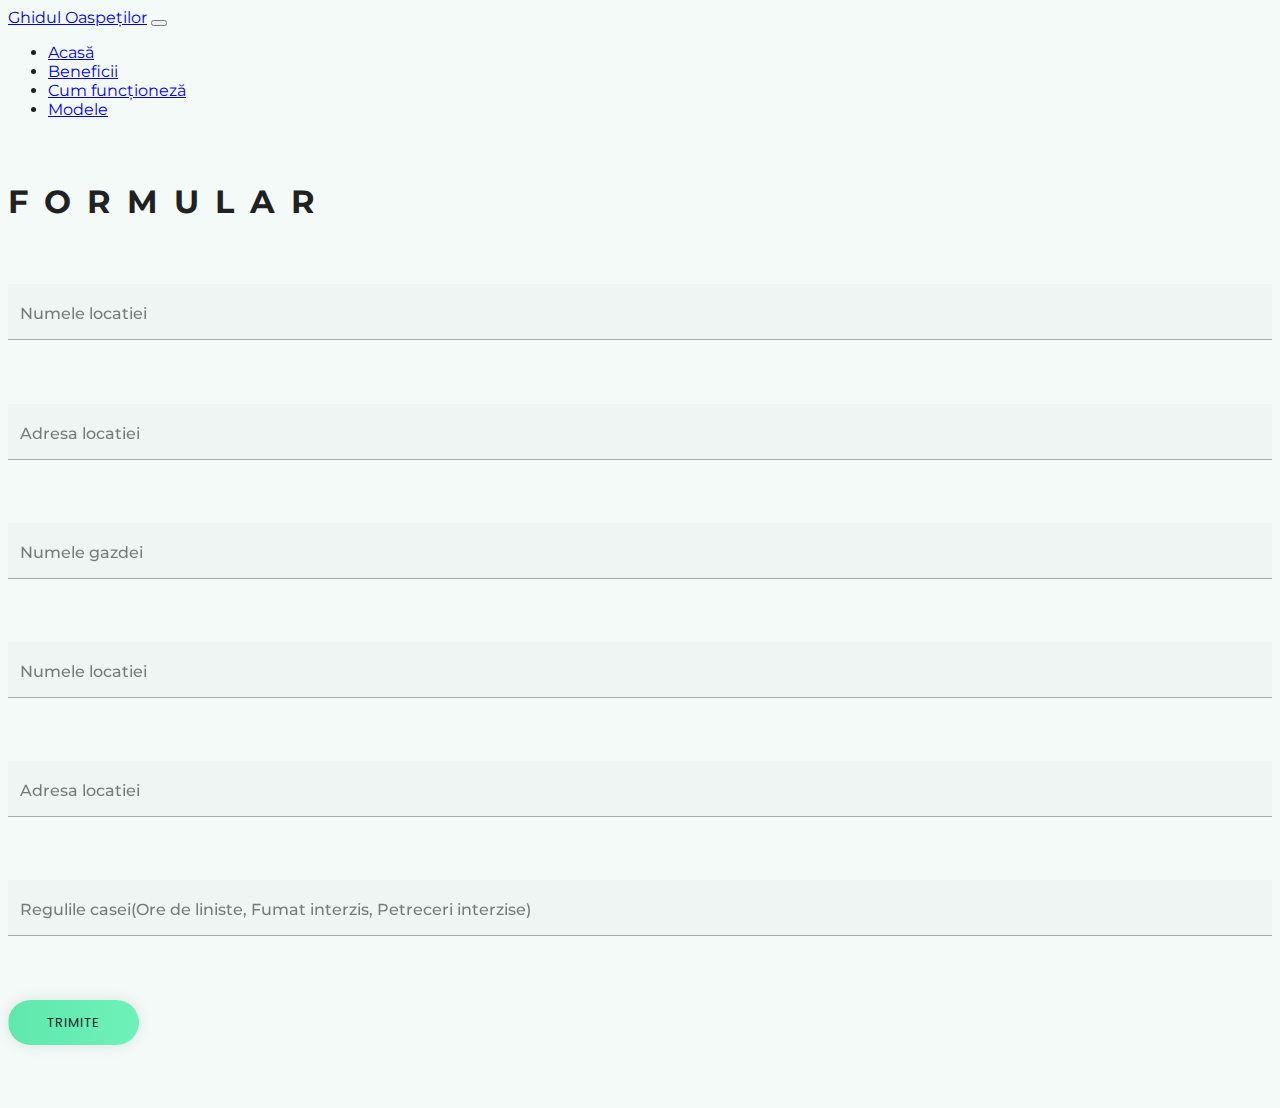
<file: model1.html>
<!DOCTYPE html>
<html lang="en">
<head>
    <meta charset="UTF-8">
    <meta name="viewport" content="width=device-width, initial-scale=1.0">
    <title>Document</title>

    <link href="https://cdn.jsdelivr.net/npm/bootstrap@5.3.0/dist/css/bootstrap.min.css" rel="stylesheet" integrity="sha384-9ndCyUaIbzAi2FUVXJi0CjmCapSmO7SnpJef0486qhLnuZ2cdeRhO02iuK6FUUVM" crossorigin="anonymous">
    <link rel="stylesheet" href="style.css">
    <link rel="stylesheet" href="formular.css">
    <link rel="alternate" type="application/json+oembed" href="https://heyzine.com/api1/oembed?url=https%3A%2F%2Fheyzine.com%2Fflip-book%2Fdce36e099f.html&format=json" title="PDF to Flipbook | Heyzine" />
    
    
    <link rel="preconnect" href="https://fonts.googleapis.com">
    <link rel="preconnect" href="https://fonts.gstatic.com" crossorigin>
    <link rel="preconnect" href="https://fonts.googleapis.com">
    <link rel="preconnect" href="https://fonts.gstatic.com" crossorigin>
    
    <link href="https://fonts.googleapis.com/css2?family=Montserrat:ital,wght@0,100;0,200;0,300;0,400;0,500;1,100;1,200;1,300;1,400;1,500&family=Oswald:wght@700&family=Red+Hat+Display:wght@300;500;700&family=Roboto:wght@300&display=swap" rel="stylesheet">     <title>Ghidul Oaspeților</title>
</head>
<body>

    <nav class="navbar sticky-top navbar-expand-lg bg-white "   >
        <div class="container-fluid">
          <a class="navbar-brand" href="/">Ghidul Oaspeților</a>
          <button class="navbar-toggler" type="button" data-bs-toggle="collapse" data-bs-target="#navbarNav" aria-controls="navbarNav" aria-expanded="false" aria-label="Toggle navigation">
            <span class="navbar-toggler-icon"></span>
          </button>
          <div class="collapse navbar-collapse " id="navbarNav">
            <div class="d-flex justify-content-end">
            <ul class="navbar-nav ">
              <li class="nav-item">
                <a class="nav-link active" aria-current="page" href="/#">Acasă</a>
              </li>
              <li class="nav-item">
                <a class="nav-link" href="/#main">Beneficii</a>
              </li>
              <li class="nav-item">
                <a class="nav-link" href="/#cumfunc">Cum funcționeză</a>
              </li>
              <li class="nav-item">
                <a class="nav-link" href="/#modele">Modele</a>
              </li>
            </ul>
            </div>
          </div>
        </div>
      </nav>




    <section>
        <div class="container-fluid text-left ">
            <div class="row text-center margin-five-top">
                <h1>FORMULAR</h1>

            </div>
            <form action="/model1" method="POST">
                <div class="row margin-five-top ms-5">
                  <div class="col-12 ">
                    <label for="inp" class="inp">
                        <input type="text" class="" id="inp" placeholder="&nbsp;" required>
                        <span class="label">Numele locatiei</span>
                        <svg class="check-logo" xmlns="http://www.w3.org/2000/svg" height="1em" viewBox="0 0 448 512"><!--! Font Awesome Free 6.4.0 by @fontawesome - https://fontawesome.com License - https://fontawesome.com/license (Commercial License) Copyright 2023 Fonticons, Inc. --><style>svg{fill:#00ff2a}</style><path d="M438.6 105.4c12.5 12.5 12.5 32.8 0 45.3l-256 256c-12.5 12.5-32.8 12.5-45.3 0l-128-128c-12.5-12.5-12.5-32.8 0-45.3s32.8-12.5 45.3 0L160 338.7 393.4 105.4c12.5-12.5 32.8-12.5 45.3 0z"/></svg>                       
                        <svg class="error-logo " xmlns="http://www.w3.org/2000/svg" height="1em" viewBox="0 0 512 512"><!--! Font Awesome Free 6.4.0 by @fontawesome - https://fontawesome.com License - https://fontawesome.com/license (Commercial License) Copyright 2023 Fonticons, Inc. --><style>svg{fill:#ff0000}</style><path d="M256 512A256 256 0 1 0 256 0a256 256 0 1 0 0 512zM175 175c9.4-9.4 24.6-9.4 33.9 0l47 47 47-47c9.4-9.4 24.6-9.4 33.9 0s9.4 24.6 0 33.9l-47 47 47 47c9.4 9.4 9.4 24.6 0 33.9s-24.6 9.4-33.9 0l-47-47-47 47c-9.4 9.4-24.6 9.4-33.9 0s-9.4-24.6 0-33.9l47-47-47-47c-9.4-9.4-9.4-24.6 0-33.9z"/></svg>
                        
                        <span class="focus-bg"></span>
                        <span class="error" aria-live="polite"></span>
                        
                      </label>
                  </div>
                </div>
                <div class="row margin-five-top ms-5">
                  <div class="col-12 ">
                    <label for="inp" class="inp">
                        <input type="text" id="inp" placeholder="&nbsp;">
                        <span class="label">Adresa locatiei</span>
                        <svg class="check-logo" xmlns="http://www.w3.org/2000/svg" height="1em" viewBox="0 0 448 512"><!--! Font Awesome Free 6.4.0 by @fontawesome - https://fontawesome.com License - https://fontawesome.com/license (Commercial License) Copyright 2023 Fonticons, Inc. --><style>svg{fill:#00ff2a}</style><path d="M438.6 105.4c12.5 12.5 12.5 32.8 0 45.3l-256 256c-12.5 12.5-32.8 12.5-45.3 0l-128-128c-12.5-12.5-12.5-32.8 0-45.3s32.8-12.5 45.3 0L160 338.7 393.4 105.4c12.5-12.5 32.8-12.5 45.3 0z"/></svg>                       
                        <svg class="error-logo " xmlns="http://www.w3.org/2000/svg" height="1em" viewBox="0 0 512 512"><!--! Font Awesome Free 6.4.0 by @fontawesome - https://fontawesome.com License - https://fontawesome.com/license (Commercial License) Copyright 2023 Fonticons, Inc. --><style>svg{fill:#ff0000}</style><path d="M256 512A256 256 0 1 0 256 0a256 256 0 1 0 0 512zM175 175c9.4-9.4 24.6-9.4 33.9 0l47 47 47-47c9.4-9.4 24.6-9.4 33.9 0s9.4 24.6 0 33.9l-47 47 47 47c9.4 9.4 9.4 24.6 0 33.9s-24.6 9.4-33.9 0l-47-47-47 47c-9.4 9.4-24.6 9.4-33.9 0s-9.4-24.6 0-33.9l47-47-47-47c-9.4-9.4-9.4-24.6 0-33.9z"/></svg>
                        
                        <span class="focus-bg"></span>
                      </label>
                   </div>
                </div>
                <div class="row margin-five-top ms-5">
                    <div class="col-12 ">
                    <label for="inp" class="inp">
                        <input type="text" id="inp" placeholder="&nbsp;">
                        <span class="label">Numele gazdei</span>
                        <span class="focus-bg"></span>
                      </label>
                    </div>
                </div>
                
                <div class="row margin-five-top ms-5">
                    <div class="col-12 ">
                      <label for="inp" class="inp">
                          <input type="text" id="inp" placeholder="&nbsp;">
                          <span class="label">Numele locatiei</span>
                          <span class="focus-bg"></span>
                        </label>
                    </div>
                </div>
                <div class="row margin-five-top ms-5">
                    <div class="col-12 ">
                      <label for="inp" class="inp">
                          <input type="text" id="inp" placeholder="&nbsp;">
                          <span class="label">Adresa locatiei</span>
                          <span class="focus-bg"></span>
                        </label>
                  </div>
                </div>
                <div class="row margin-five-top ms-5">
                  <div class="col-12 ">
                      <label for="inp" class="inp inp-big">
                          <input type="text" id="inp" placeholder="&nbsp;">
                          <span class="label">Regulile casei(Ore de liniste, Fumat interzis, Petreceri interzise)</span>
                          <span class="focus-bg"></span>
                        </label>
                  </div>
                </div>
                <div class="row margin-five-top margin-five-bottom ms-5">
                    <div class="col-12">
                        <input type="submit" value="Trimite" class="text-center section-link align-self-center align-self-md-start btn btn-fancy btn-large btn-gradient-inviteme btn-box-shadow btn-rounded d-table d-lg-inline-block lg-margin-15px-bottom md-margin-auto-lr margin-five-top">
                    </div>

                </div>
            </form>
        </div>

    </section>
    <script src="errorfctdemn.js"></script>
</body>
</html>
</file>
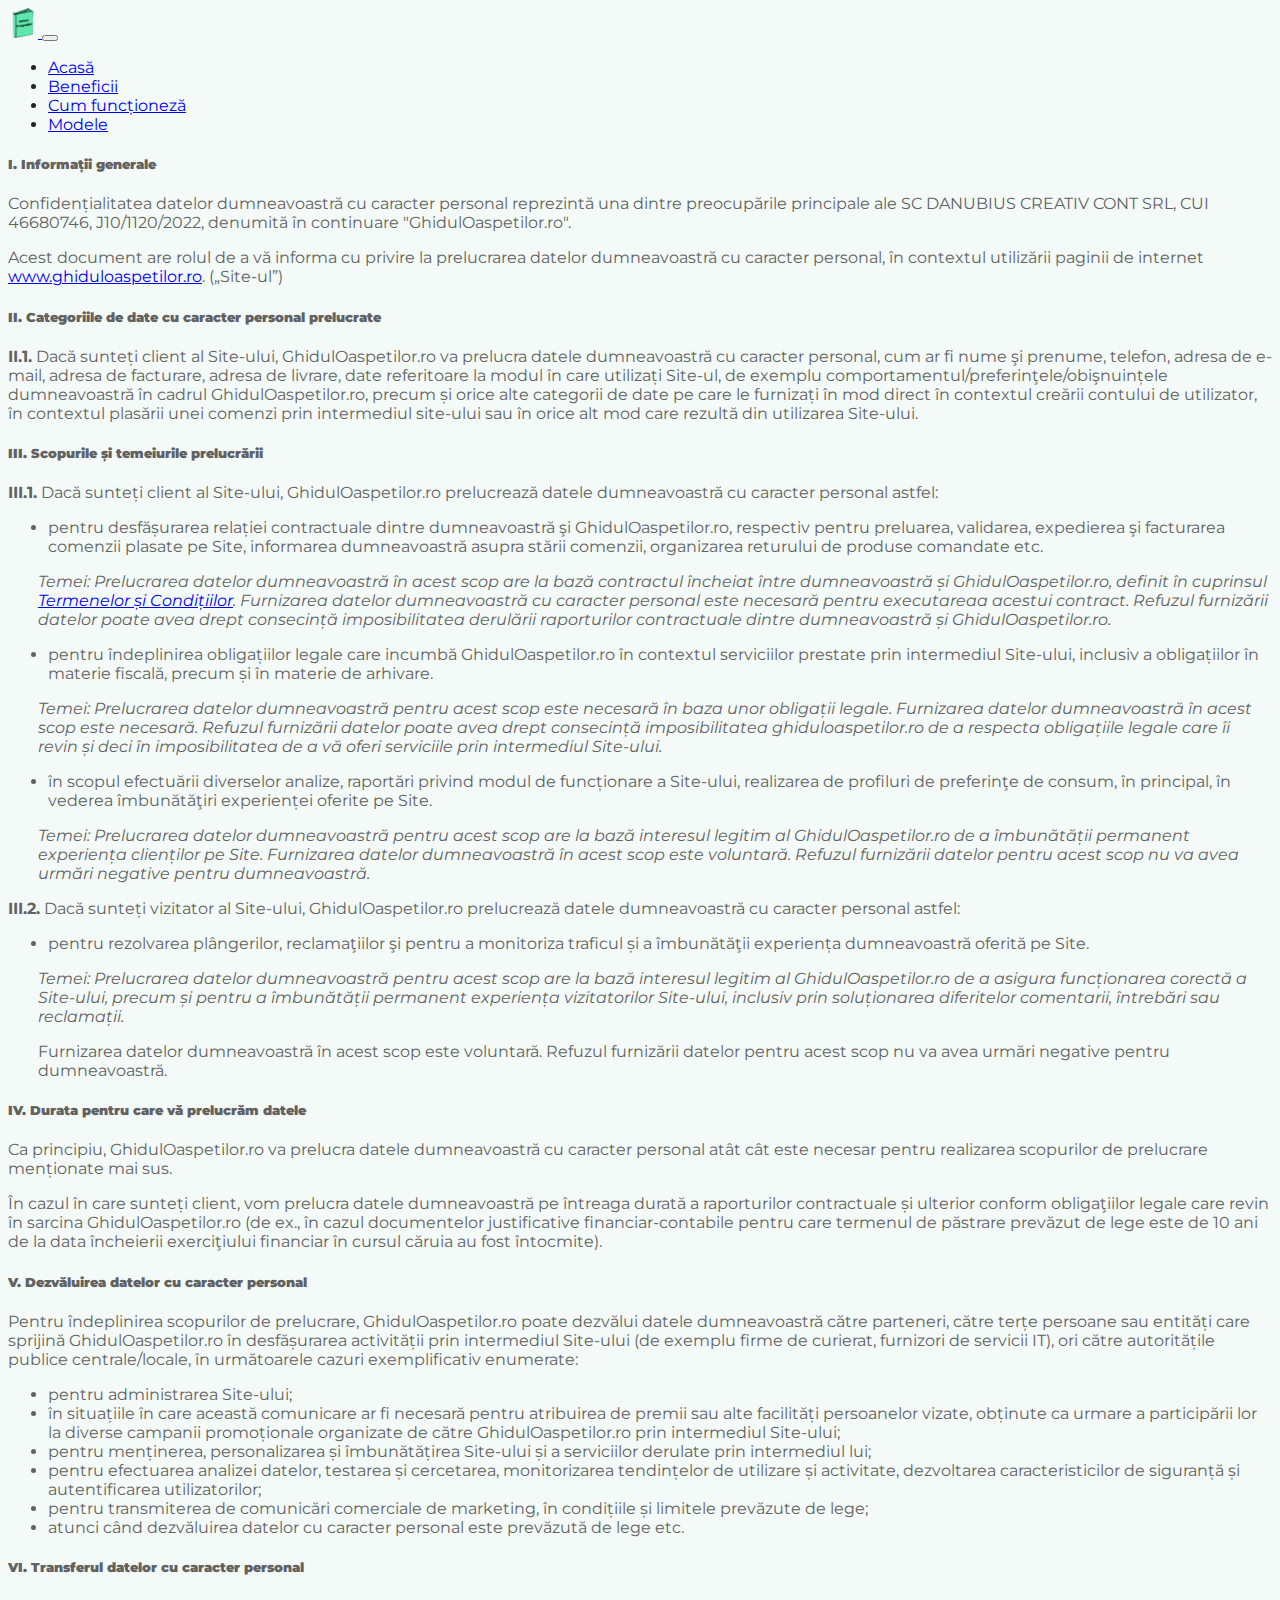
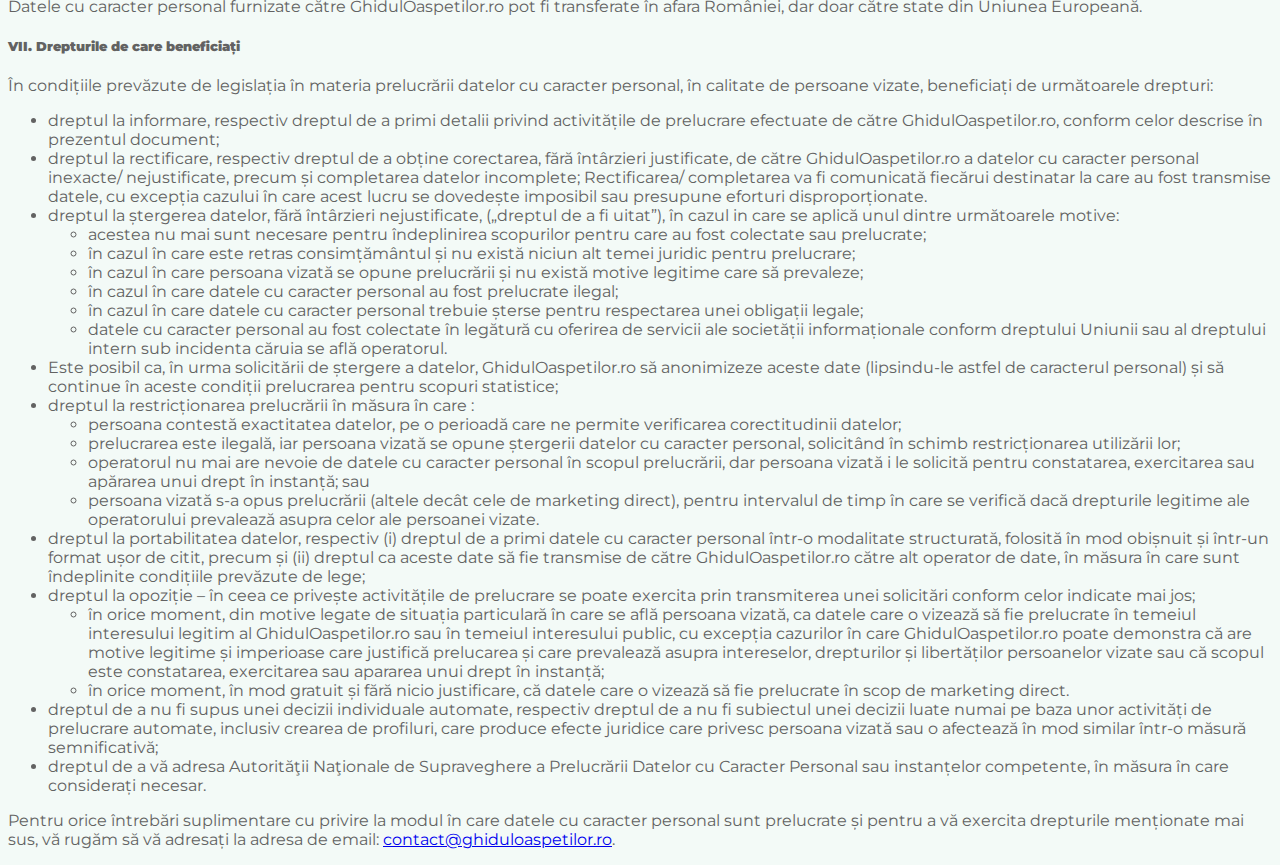
<file: politica-de-confidentialitate.html>
<!DOCTYPE html>
<html lang="en">
<head>
    <meta charset="UTF-8">
    <meta name="viewport" content="width=device-width, initial-scale=1.0">
    <title>Ghidul Oaspetilor</title>
    <link href="https://cdn.jsdelivr.net/npm/bootstrap@5.3.0/dist/css/bootstrap.min.css" rel="stylesheet" integrity="sha384-9ndCyUaIbzAi2FUVXJi0CjmCapSmO7SnpJef0486qhLnuZ2cdeRhO02iuK6FUUVM" crossorigin="anonymous">
    <link rel="stylesheet" href="style.css">
    <link rel="alternate" type="application/json+oembed" href="https://heyzine.com/api1/oembed?url=https%3A%2F%2Fheyzine.com%2Fflip-book%2Fdce36e099f.html&format=json" title="PDF to Flipbook | Heyzine" />
    
    
    <link rel="preconnect" href="https://fonts.googleapis.com">
    <link rel="preconnect" href="https://fonts.gstatic.com" crossorigin>
    <link rel="preconnect" href="https://fonts.googleapis.com">
    <link rel="preconnect" href="https://fonts.gstatic.com" crossorigin>
</head>
<body>
    <nav class="navbar sticky-top navbar-expand-lg bg-white "   >
        <div class="container-fluid">
            <a class="navbar-brand" href="#">
                <img src="photo/favicon/GO (4).png" alt="Ghidul Oaspeților" width="30">
              </a>
          <button class="navbar-toggler" type="button" data-bs-toggle="collapse" data-bs-target="#navbarNav" aria-controls="navbarNav" aria-expanded="false" aria-label="Toggle navigation">
            <span class="navbar-toggler-icon"></span>
          </button>
          <div class="collapse navbar-collapse " id="navbarNav">
            <div class="d-flex">
            <ul class="navbar-nav ">
              <li class="nav-item">
                <a class="nav-link active" aria-current="page" href="/#">Acasă</a>
              </li>
              <li class="nav-item">
                <a class="nav-link" href="/#main">Beneficii</a>
              </li>
              <li class="nav-item">
                <a class="nav-link" href="/#cumfunc">Cum funcționeză</a>
              </li>
              <li class="nav-item">
                <a class="nav-link" href="/#modele">Modele</a>
              </li>
            </ul>
            </div>
          </div>
        </div>
      </nav>
    <div class="container">
        <div class="row align-items-center justify-content-center text-dark-gray">

            <div class="col-12">
                <h5><strong>I. Informații generale</strong></h5>
                <p>Confidențialitatea datelor dumneavoastră cu caracter personal reprezintă una dintre preocupările
                    principale ale SC DANUBIUS CREATIV CONT SRL, CUI 46680746,
                    J10/1120/2022, denumită în continuare "GhidulOaspetilor.ro".</p>
                <p>Acest document are rolul de a vă informa cu privire la prelucrarea datelor dumneavoastră cu
                    caracter personal, în contextul utilizării paginii de internet <a href="https://www.ghiduloaspetilor.ro/">www.ghiduloaspetilor.ro</a>. („Site-ul”)</p>
                <h5><strong>II. Categoriile de date cu caracter personal prelucrate</strong></h5>
                <p><strong>II.1.</strong> Dacă sunteți client al Site-ului, GhidulOaspetilor.ro va prelucra
                    datele dumneavoastră cu caracter personal, cum ar fi nume şi prenume, telefon, adresa de e-mail,
                    adresa de facturare, adresa de livrare, date referitoare la modul în care utilizați Site-ul, de
                    exemplu comportamentul/preferinţele/obişnuințele dumneavoastră în cadrul GhidulOaspetilor.ro,
                    precum și orice alte categorii de date pe care le furnizați în mod direct în contextul creării
                    contului de utilizator, în contextul plasării unei comenzi prin intermediul site-ului sau în
                    orice alt mod care rezultă din utilizarea Site-ului.</p>
                <h5><strong>III. Scopurile și temeiurile prelucrării</strong></h5>
                <p><strong>III.1.</strong> Dacă sunteți client al Site-ului, GhidulOaspetilor.ro prelucrează
                    datele dumneavoastră cu caracter personal astfel:</p>
                <ul>
                    <li>pentru desfășurarea relației contractuale dintre dumneavoastră şi GhidulOaspetilor.ro,
                        respectiv pentru preluarea, validarea, expedierea şi facturarea comenzii plasate pe Site,
                        informarea dumneavoastră asupra stării comenzii, organizarea returului de produse comandate
                        etc.
                    </li>
                </ul>
                <p style="padding-left: 30px;"><em>Temei: Prelucrarea datelor dumneavoastră în acest scop are la
                        bază contractul încheiat între dumneavoastră și GhidulOaspetilor.ro, definit în cuprinsul
                        <a href="https://www.ghiduloaspetilor.ro/termeni-si-conditii">Termenelor și Condițiilor</a>.
                        Furnizarea datelor dumneavoastră cu caracter personal este necesară pentru executareaa
                        acestui contract. Refuzul furnizării datelor poate avea drept consecință imposibilitatea
                        derulării raporturilor contractuale dintre dumneavoastră și GhidulOaspetilor.ro.</em></p>
                <ul>
                    <li>pentru îndeplinirea obligațiilor legale care incumbă GhidulOaspetilor.ro în contextul
                        serviciilor prestate prin intermediul Site-ului, inclusiv a obligațiilor în materie fiscală,
                        precum și în materie de arhivare.
                    </li>
                </ul>
                <p style="padding-left: 30px;"><em>Temei: Prelucrarea datelor dumneavoastră pentru acest scop este
                        necesară în baza unor obligații legale. Furnizarea datelor dumneavoastră în acest scop este
                        necesară. Refuzul furnizării datelor poate avea drept consecință imposibilitatea ghiduloaspetilor.ro
                        de a respecta obligațiile legale care îi revin și deci în imposibilitatea de a vă
                        oferi serviciile prin intermediul Site-ului.</em></p>

                <ul>
                    <li>în scopul efectuării diverselor analize, raportări privind modul de funcționare a Site-ului,
                        realizarea de profiluri de preferinţe de consum, în principal, în vederea îmbunătăţiri
                        experienței oferite pe Site.
                    </li>
                </ul>
                <p style="padding-left: 30px;"><em>Temei: Prelucrarea datelor dumneavoastră pentru acest scop are la
                        bază interesul legitim al GhidulOaspetilor.ro de a îmbunătății permanent experiența
                        clienților pe Site. Furnizarea datelor dumneavoastră în acest scop este voluntară. Refuzul
                        furnizării datelor pentru acest scop nu va avea urmări negative pentru dumneavoastră.</em>
                </p>
                <p><strong>III.2.</strong> Dacă sunteți vizitator al Site-ului, GhidulOaspetilor.ro prelucrează
                    datele dumneavoastră cu caracter personal astfel:</p>
                <ul>
                    <li>pentru rezolvarea plângerilor, reclamaţiilor şi pentru a monitoriza traficul și a
                        îmbunătăţii experiența dumneavoastră oferită pe Site.
                    </li>
                </ul>
                <p style="padding-left: 30px;"><em>Temei: Prelucrarea datelor dumneavoastră pentru acest scop are la
                        bază interesul legitim al GhidulOaspetilor.ro de a asigura funcționarea corectă a Site-ului,
                        precum și pentru a îmbunătății permanent experiența vizitatorilor Site-ului, inclusiv prin
                        soluționarea diferitelor comentarii, întrebări sau reclamații.</em></p>
                <p style="padding-left: 30px;">Furnizarea datelor dumneavoastră în acest scop este voluntară.
                    Refuzul furnizării datelor pentru acest scop nu va avea urmări negative pentru
                    dumneavoastră.</p>
                <h5><strong>IV. Durata pentru care vă prelucrăm datele</strong></h5>
                <p>Ca principiu, GhidulOaspetilor.ro va prelucra datele dumneavoastră cu caracter personal atât
                    cât este necesar pentru realizarea scopurilor de prelucrare menționate mai sus.</p>
                <p>În cazul în care sunteți client, vom prelucra datele dumneavoastră pe întreaga durată a
                    raporturilor contractuale și ulterior conform obligaţiilor legale care revin în sarcina
                    GhidulOaspetilor.ro (de ex., în cazul documentelor justificative financiar-contabile pentru care
                    termenul
                    de păstrare prevăzut de lege este de 10 ani de la data încheierii exerciţiului financiar în
                    cursul căruia au fost întocmite).</p>
                <h5><strong> V. </strong><strong>Dezvăluirea datelor cu caracter personal</strong></h5>
                <p>Pentru îndeplinirea scopurilor de prelucrare, GhidulOaspetilor.ro poate dezvălui datele
                    dumneavoastră către parteneri, către terțe persoane sau entități care sprijină GhidulOaspetilor.ro
                    în desfășurarea activității prin intermediul Site-ului (de exemplu firme de curierat,
                    furnizori de servicii IT), ori către autoritățile publice centrale/locale, în următoarele cazuri
                    exemplificativ enumerate:</p>
                <ul>
                    <li>pentru administrarea Site-ului;</li>
                    <li>în situațiile în care această comunicare ar fi necesară pentru atribuirea de premii sau alte
                        facilități persoanelor vizate, obținute ca urmare a participării lor la diverse campanii
                        promoționale organizate de către GhidulOaspetilor.ro prin intermediul Site-ului;
                    </li>
                    <li>pentru menținerea, personalizarea și îmbunătățirea Site-ului și a serviciilor derulate prin
                        intermediul lui;
                    </li>
                    <li>pentru efectuarea analizei datelor, testarea și cercetarea, monitorizarea tendințelor de
                        utilizare și activitate, dezvoltarea caracteristicilor de siguranță și autentificarea
                        utilizatorilor;
                    </li>
                    <li>pentru transmiterea de comunicări comerciale de marketing, în condițiile și limitele
                        prevăzute de lege;
                    </li>
                    <li>atunci când dezvăluirea datelor cu caracter personal este prevăzută de lege etc.</li>
                </ul>
                <h5><strong> VI. </strong><strong>Transferul datelor cu caracter personal</strong></h5>
                <p>Datele cu caracter personal furnizate către GhidulOaspetilor.ro pot fi transferate în afara
                    României, dar doar către state din Uniunea Europeană.</p>
                <h5><strong>VII. Drepturile de care beneficiați</strong></h5>
                <p>În condițiile prevăzute de legislația în materia prelucrării datelor cu caracter personal, în
                    calitate de persoane vizate, beneficiați de următoarele drepturi:</p>
                <ul>
                    <li>dreptul la informare, respectiv dreptul de a primi detalii privind activitățile de
                        prelucrare efectuate de către GhidulOaspetilor.ro, conform celor descrise în prezentul
                        document;
                    </li>
                    <li>dreptul la rectificare, respectiv dreptul de a obține corectarea, fără întârzieri
                        justificate, de către GhidulOaspetilor.ro a datelor cu caracter personal inexacte/
                        nejustificate, precum și completarea datelor incomplete; Rectificarea/ completarea va fi
                        comunicată fiecărui destinatar la care au fost transmise datele, cu excepția cazului în care
                        acest lucru se dovedește imposibil sau presupune eforturi disproporționate.
                    </li>
                    <li>dreptul la ștergerea datelor, fără întârzieri nejustificate, („dreptul de a fi uitat”), în
                        cazul in care se aplică unul dintre următoarele motive:
                        <ul>
                            <li>acestea nu mai sunt necesare pentru îndeplinirea scopurilor pentru care au fost
                                colectate sau prelucrate;
                            </li>
                            <li>în cazul în care este retras consimțământul și nu există niciun alt temei juridic
                                pentru prelucrare;
                            </li>
                            <li>în cazul în care persoana vizată se opune prelucrării și nu există motive legitime
                                care să prevaleze;
                            </li>
                            <li>în cazul în care datele cu caracter personal au fost prelucrate ilegal;</li>
                            <li>în cazul în care datele cu caracter personal trebuie șterse pentru respectarea unei
                                obligații legale;
                            </li>
                            <li>datele cu caracter personal au fost colectate în legătură cu oferirea de servicii
                                ale societății informaționale conform dreptului Uniunii sau al dreptului intern sub
                                incidenta căruia se află operatorul.
                            </li>
                        </ul>
                    </li>
                    <li>Este posibil ca, în urma solicitării de ștergere a datelor, GhidulOaspetilor.ro să
                        anonimizeze aceste date (lipsindu-le astfel de caracterul personal) și să continue în aceste
                        condiții prelucrarea pentru scopuri statistice;
                    </li>
                    <li>dreptul la restricționarea prelucrării în măsura în care :
                        <ul>
                            <li>persoana contestă exactitatea datelor, pe o perioadă care ne permite verificarea
                                corectitudinii datelor;
                            </li>
                            <li>prelucrarea este ilegală, iar persoana vizată se opune ștergerii datelor cu caracter
                                personal, solicitând în schimb restricționarea utilizării lor;
                            </li>
                            <li>operatorul nu mai are nevoie de datele cu caracter personal în scopul prelucrării,
                                dar persoana vizată i le solicită pentru constatarea, exercitarea sau apărarea unui
                                drept în instanță; sau
                            </li>
                            <li>persoana vizată s-a opus prelucrării (altele decât cele de marketing direct), pentru
                                intervalul de timp în care se verifică dacă drepturile legitime ale operatorului
                                prevalează asupra celor ale persoanei vizate.
                            </li>
                        </ul>
                    </li>
                    <li>dreptul la portabilitatea datelor, respectiv (i) dreptul de a primi datele cu caracter
                        personal într-o modalitate structurată, folosită în mod obișnuit și într-un format ușor de
                        citit, precum și (ii) dreptul ca aceste date să fie transmise de către GhidulOaspetilor.ro către
                        alt operator de date, în măsura în care sunt îndeplinite condițiile prevăzute de lege;
                    </li>
                    <li>dreptul la opoziție – în ceea ce privește activitățile de prelucrare se poate exercita prin
                        transmiterea unei solicitări conform celor indicate mai jos;
                        <ul>
                            <li>în orice moment, din motive legate de situația particulară în care se află persoana
                                vizată, ca datele care o vizează să fie prelucrate în temeiul interesului legitim al
                                GhidulOaspetilor.ro sau în temeiul interesului public, cu excepția cazurilor în care
                                GhidulOaspetilor.ro poate demonstra că are motive legitime și imperioase care justifică
                                prelucarea și care prevalează asupra intereselor, drepturilor și libertăților
                                persoanelor vizate sau că scopul este constatarea, exercitarea sau apararea unui
                                drept în instanță;
                            </li>
                            <li>în orice moment, în mod gratuit și fără nicio justificare, că datele care o vizează
                                să fie prelucrate în scop de marketing direct.
                            </li>
                        </ul>
                    </li>
                    <li>dreptul de a nu fi supus unei decizii individuale automate, respectiv dreptul de a nu fi
                        subiectul unei decizii luate numai pe baza unor activități de prelucrare automate, inclusiv
                        crearea de profiluri, care produce efecte juridice care privesc persoana vizată sau o
                        afectează în mod similar într-o măsură semnificativă;
                    </li>
                    <li>dreptul de a vă adresa Autorităţii Naţionale de Supraveghere a Prelucrării Datelor cu
                        Caracter Personal sau instanțelor competente, în măsura în care considerați necesar.
                    </li>
                </ul>
                <p>Pentru orice întrebări suplimentare cu privire la modul în care datele cu caracter personal sunt
                    prelucrate și pentru a vă exercita drepturile menționate mai sus, vă rugăm să vă adresați la
                    adresa de email: <a href="mailto:contact@ghiduloaspetilor.ro">contact@ghiduloaspetilor.ro</a>.</p>
            </div>
        </div>
    </div>
    <script src="https://cdn.jsdelivr.net/npm/bootstrap@5.0.2/dist/js/bootstrap.bundle.min.js" integrity="sha384-MrcW6ZMFYlzcLA8Nl+NtUVF0sA7MsXsP1UyJoMp4YLEuNSfAP+JcXn/tWtIaxVXM" crossorigin="anonymous"></script>

</body>
</html>
</file>
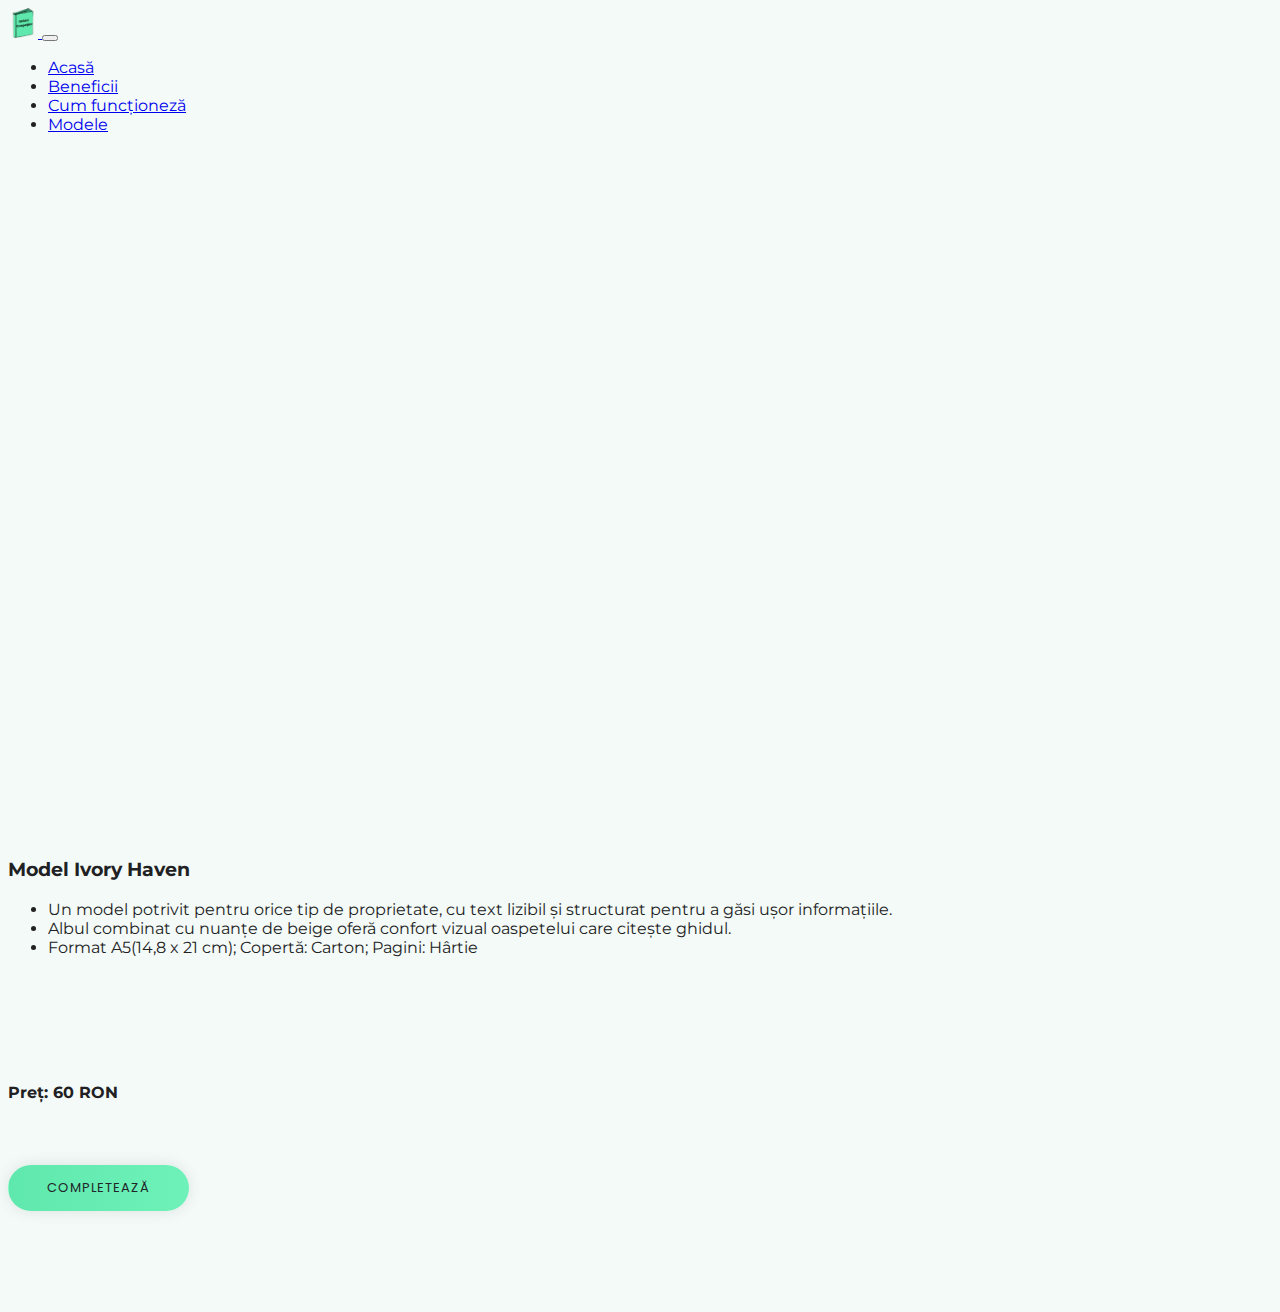
<file: prezentaremodel1.html>
<!DOCTYPE html>
<html lang="en">
<head>
    <meta charset="UTF-8">
    <meta http-equiv="X-UA-Compatible" content="IE=edge">
    <meta name="viewport" content="width=device-width, initial-scale=1.0">
    <meta name="robots" content="noindex" />
    <title>Ghidul Oaspeților</title>
    <link rel="icon" type="" href="photo/favicon/GO (4).png">
    <link href="https://cdn.jsdelivr.net/npm/bootstrap@5.3.0/dist/css/bootstrap.min.css" rel="stylesheet" integrity="sha384-9ndCyUaIbzAi2FUVXJi0CjmCapSmO7SnpJef0486qhLnuZ2cdeRhO02iuK6FUUVM" crossorigin="anonymous">
    <link rel="stylesheet" href="style.css">
    
    
    <link rel="preconnect" href="https://fonts.googleapis.com">
    <link rel="preconnect" href="https://fonts.gstatic.com" crossorigin>
    <link rel="preconnect" href="https://fonts.googleapis.com">
    <link rel="preconnect" href="https://fonts.gstatic.com" crossorigin>
    
    <link href="https://fonts.googleapis.com/css2?family=Montserrat:ital,wght@0,100;0,200;0,300;0,400;0,500;1,100;1,200;1,300;1,400;1,500&family=Oswald:wght@700&family=Red+Hat+Display:wght@300;500;700&family=Roboto:wght@300&display=swap" rel="stylesheet">    

</head>
<body>
  <!-- Google tag (gtag.js) -->
  <script async src="https://www.googletagmanager.com/gtag/js?id=G-CB2CK84JPC"></script>
  <script>
   window.dataLayer = window.dataLayer || [];
    function gtag(){dataLayer.push(arguments);}
    gtag('js', new Date());

    gtag('config', 'G-CB2CK84JPC');
  </script>
  <nav class="navbar sticky-top navbar-expand-lg bg-white "   >
    <div class="container-fluid">
      <a class="navbar-brand" href="#">
        <img src="photo/favicon/GO (4).png" alt="Ghidul Oaspeților" width="30">
      </a>
      <button class="navbar-toggler" type="button" data-bs-toggle="collapse" data-bs-target="#navbarNav" aria-controls="navbarNav" aria-expanded="false" aria-label="Toggle navigation">
        <span class="navbar-toggler-icon"></span>
      </button>
      <div class="collapse navbar-collapse " id="navbarNav">
        <div class="d-flex">
        <ul class="navbar-nav ">
          <li class="nav-item">
            <a class="nav-link active" aria-current="page" href="/#">Acasă</a>
          </li>
          <li class="nav-item">
            <a class="nav-link" href="/#main">Beneficii</a>
          </li>
          <li class="nav-item">
            <a class="nav-link" href="/#cumfunc">Cum funcționeză</a>
          </li>
          <li class="nav-item">
            <a class="nav-link" href="/#modele">Modele</a>
          </li>
        </ul>
        </div>
      </div>
    </div>
  </nav>
    
    <div class="container-fluid text-left">
        <div class="row margin-eight-top margin-eight-bottom">
          <div class="col-lg-6 col-xs-12">
            <iframe allowfullscreen="allowfullscreen" alt=""  scrolling="no" class="fp-iframe" style="border: 0px; width: 100%; height: 600px;" src="https://heyzine.com/flip-book/bc6eaf850f.html"></iframe>
           <!-- <img src="photo/modele-prezentare/Model1.png" class="img-adjust-lg" width="405px" height="auto" alt=""> --> 
          </div>
          <div class="col-lg-6 col-xs-12 " >
            
                
                <h3>Model Ivory Haven</h3>
                <ul id="descr">
                  <li id="li1">Un model potrivit pentru orice tip de proprietate, cu text lizibil și structurat pentru a găsi ușor informațiile.</li>
                  <li id="li2">Albul combinat cu nuanțe de beige oferă confort vizual oaspetelui care citește ghidul.</li>
                  <li id="li3">Format A5(14,8 x 21 cm); Copertă: Carton; Pagini: Hârtie</li>
                </ul>
                
                
                <h4 class="margin-ten-top">Preț: 60 RON</h4>
                
                <a  href="https://forms.gle/3aZYM5Usg9cvqY7h7" target="_blank" class=" section-link align-self-center align-self-md-start btn btn-fancy btn-large btn-gradient-inviteme btn-box-shadow btn-rounded d-table d-lg-inline-block lg-margin-15px-bottom md-margin-auto-lr margin-five-top">
                        Completează  </a>
            
          </div>
          
        </div>
      </div>
      <section>
        
          

          


        </div>
      </section>
      
      <script src="https://cdn.jsdelivr.net/npm/bootstrap@5.0.2/dist/js/bootstrap.bundle.min.js" integrity="sha384-MrcW6ZMFYlzcLA8Nl+NtUVF0sA7MsXsP1UyJoMp4YLEuNSfAP+JcXn/tWtIaxVXM" crossorigin="anonymous"></script>
      <script src="schimbare-limba.js"></script>
</body>
</html>
</file>
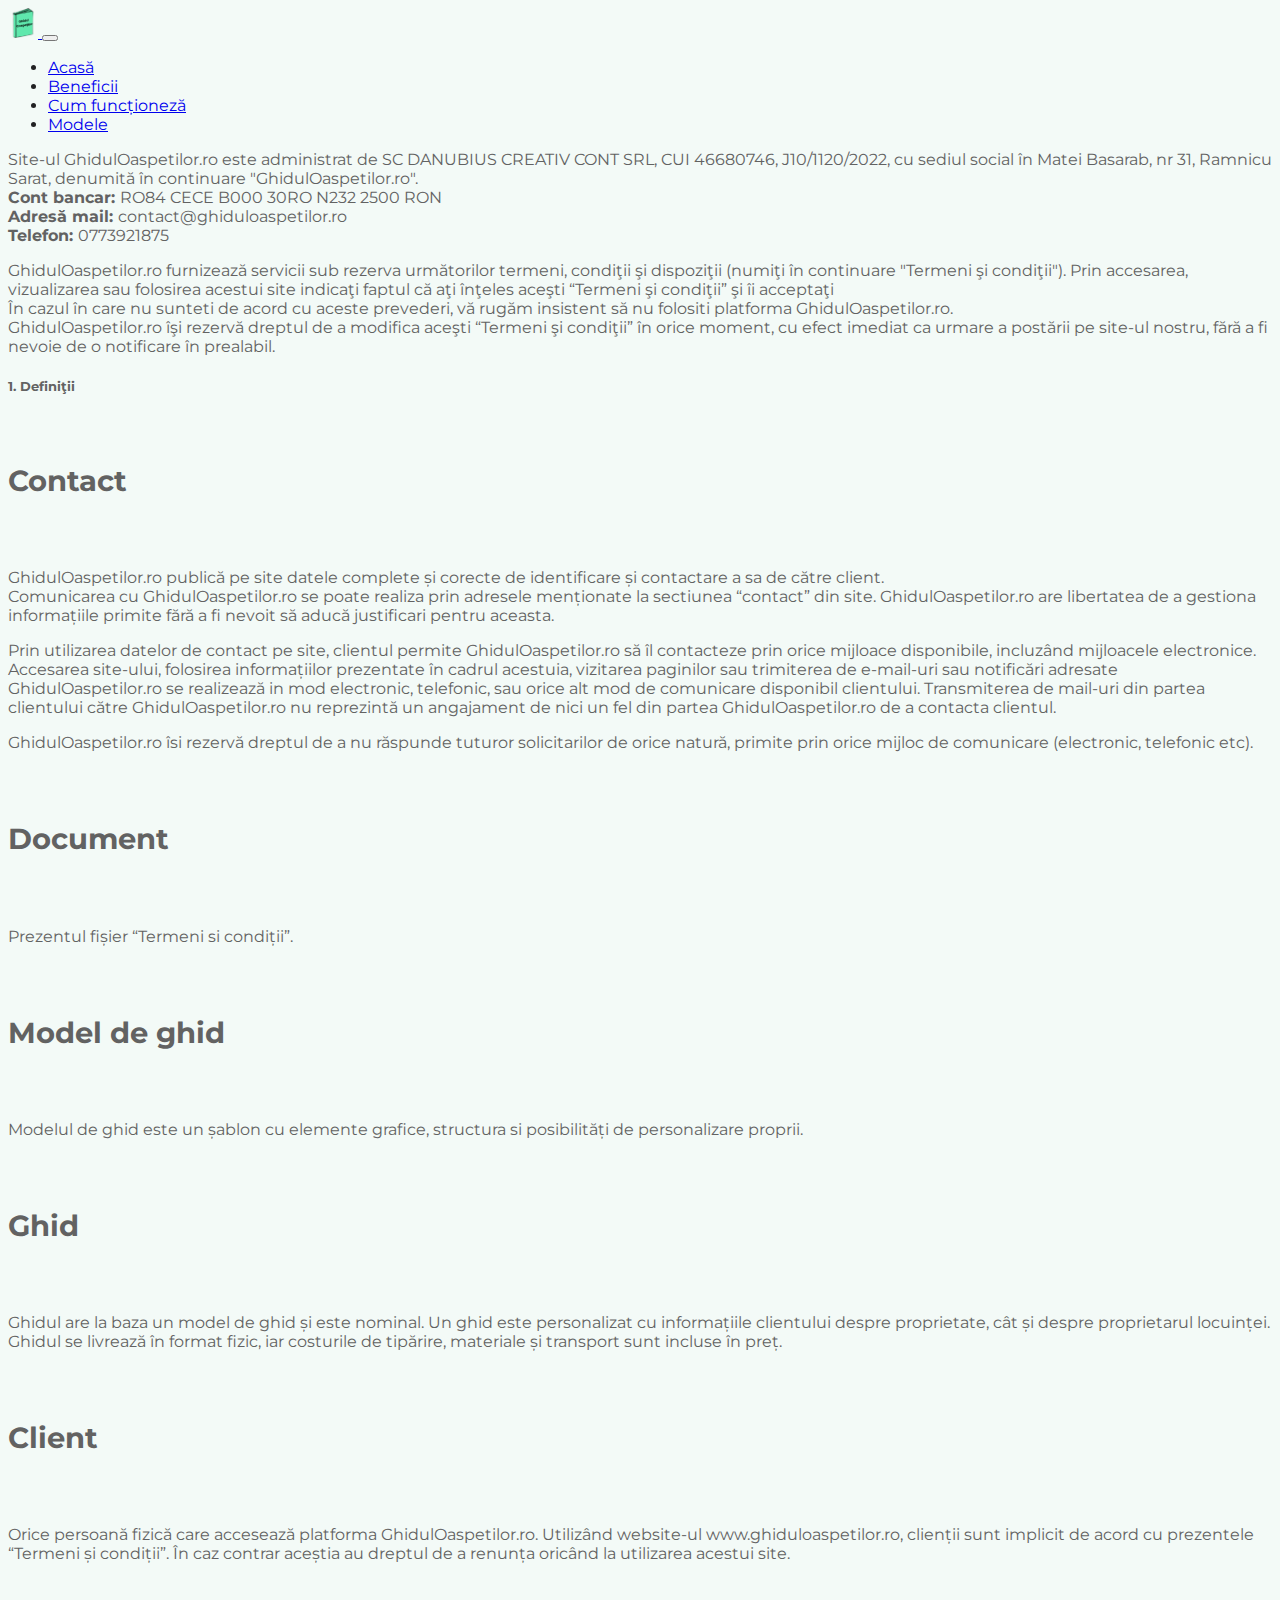
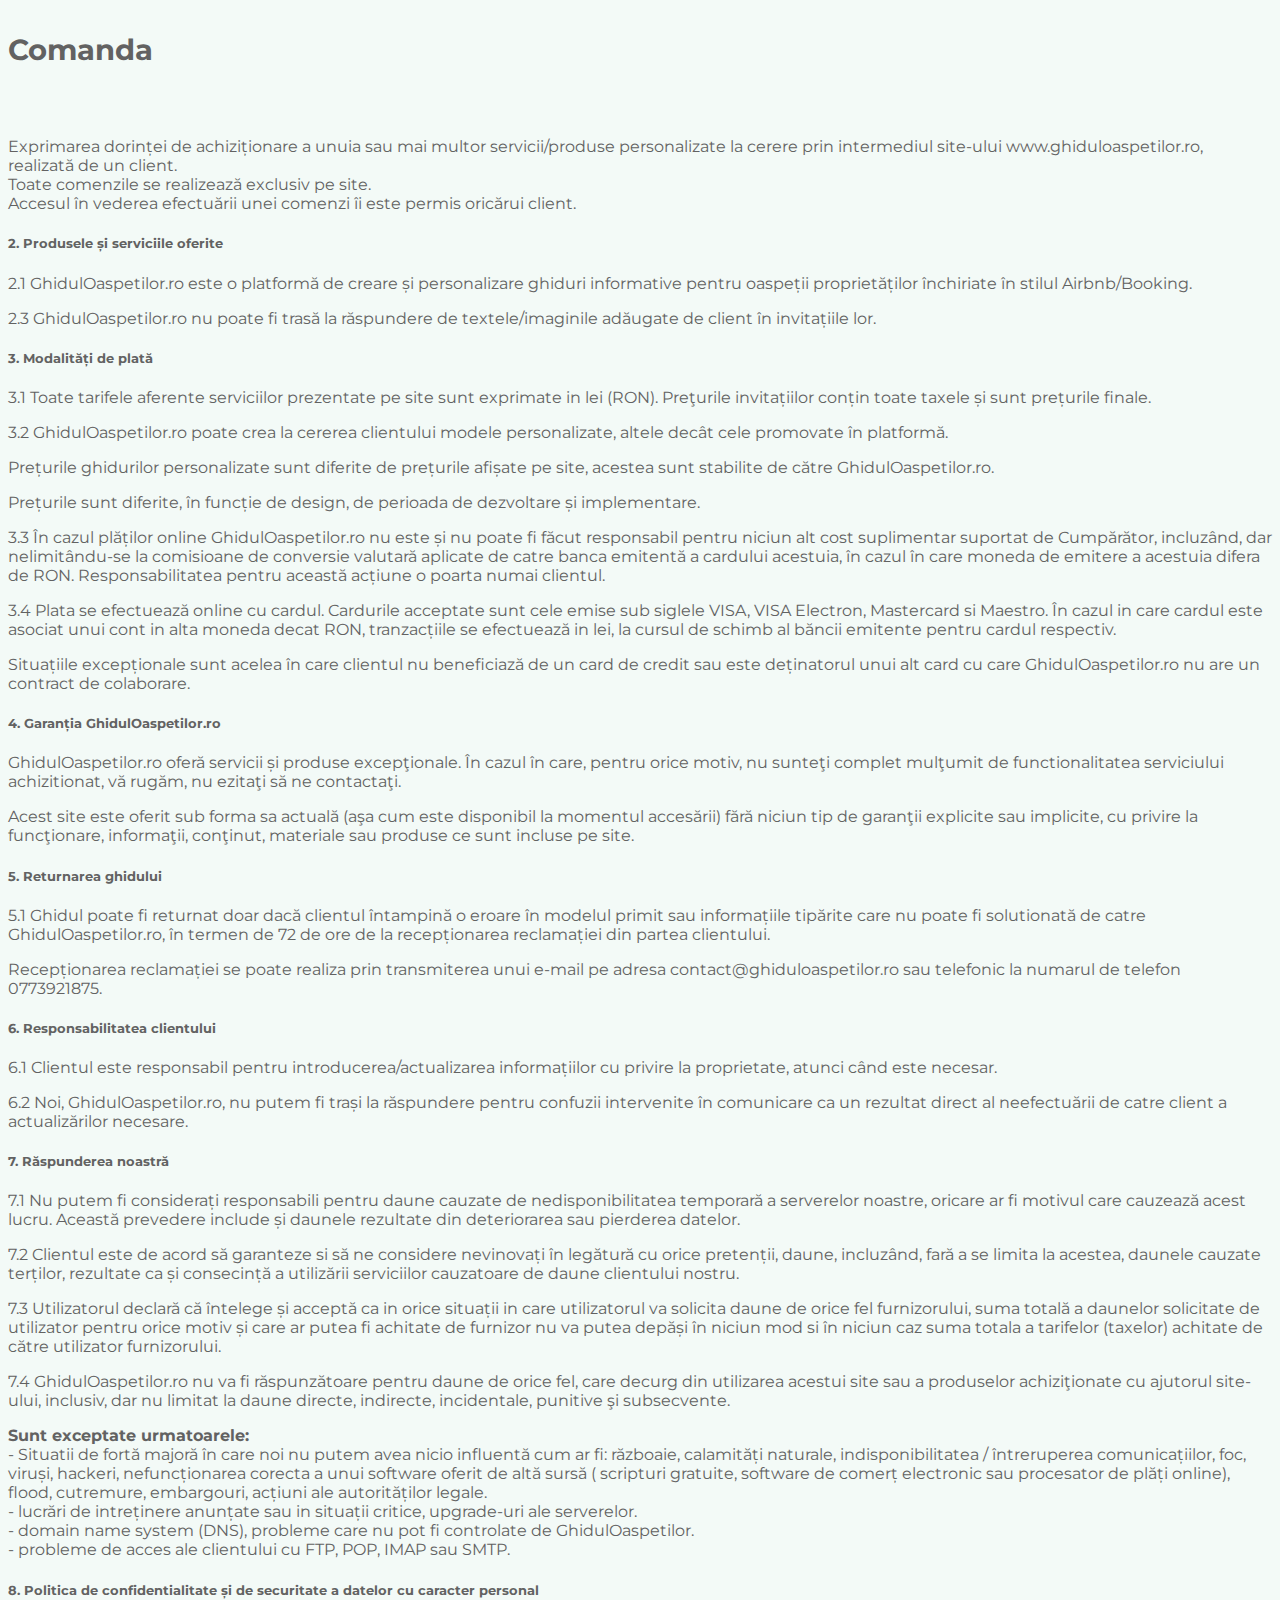
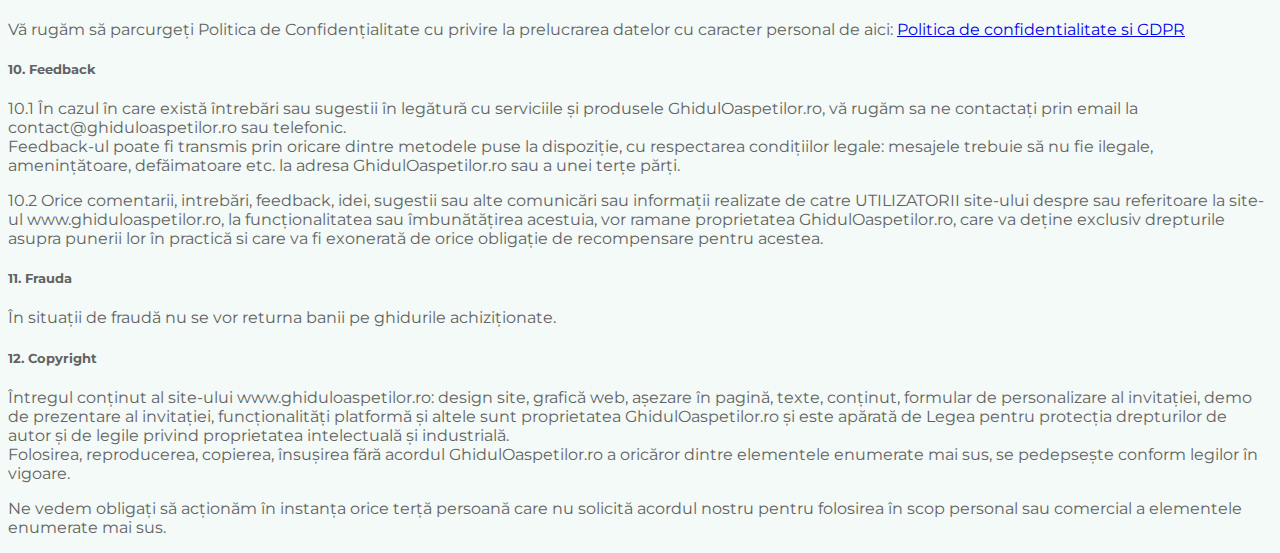
<file: termeni-si-conditii.html>
<!DOCTYPE html>
<html lang="en">
<head>
    <meta charset="UTF-8">
    <meta name="viewport" content="width=device-width, initial-scale=1.0">
    <title>Ghidul Oaspetilor</title>
    <link href="https://cdn.jsdelivr.net/npm/bootstrap@5.3.0/dist/css/bootstrap.min.css" rel="stylesheet" integrity="sha384-9ndCyUaIbzAi2FUVXJi0CjmCapSmO7SnpJef0486qhLnuZ2cdeRhO02iuK6FUUVM" crossorigin="anonymous">
    <link rel="stylesheet" href="style.css">
    <link rel="alternate" type="application/json+oembed" href="https://heyzine.com/api1/oembed?url=https%3A%2F%2Fheyzine.com%2Fflip-book%2Fdce36e099f.html&format=json" title="PDF to Flipbook | Heyzine" />
    
    
    <link rel="preconnect" href="https://fonts.googleapis.com">
    <link rel="preconnect" href="https://fonts.gstatic.com" crossorigin>
    <link rel="preconnect" href="https://fonts.googleapis.com">
    <link rel="preconnect" href="https://fonts.gstatic.com" crossorigin>
</head>
<body>
    <nav class="navbar sticky-top navbar-expand-lg bg-white "   >
        <div class="container-fluid">
            <a class="navbar-brand" href="#">
                <img src="photo/favicon/GO (4).png" alt="Ghidul Oaspeților" width="30">
              </a>
          <button class="navbar-toggler" type="button" data-bs-toggle="collapse" data-bs-target="#navbarNav" aria-controls="navbarNav" aria-expanded="false" aria-label="Toggle navigation">
            <span class="navbar-toggler-icon"></span>
          </button>
          <div class="collapse navbar-collapse " id="navbarNav">
            <div class="d-flex">
            <ul class="navbar-nav ">
              <li class="nav-item">
                <a class="nav-link active" aria-current="page" href="/#">Acasă</a>
              </li>
              <li class="nav-item">
                <a class="nav-link" href="/#main">Beneficii</a>
              </li>
              <li class="nav-item">
                <a class="nav-link" href="/#cumfunc">Cum funcționeză</a>
              </li>
              <li class="nav-item">
                <a class="nav-link" href="/#modele">Modele</a>
              </li>
            </ul>
            </div>
          </div>
        </div>
      </nav>
    <div class="container">
        <div class="row align-items-center justify-content-center text-dark-gray">

            <div class="col-12">
                <p> Site-ul GhidulOaspetilor.ro este administrat de SC DANUBIUS CREATIV CONT SRL, CUI 46680746,
                    J10/1120/2022, cu
                    sediul social în Matei Basarab, nr 31, Ramnicu Sarat, denumită în continuare "GhidulOaspetilor.ro". <br>
                    <strong> Cont bancar: </strong> RO84 CECE B000 30RO N232 2500 RON <br>
                    <strong> Adresă mail: </strong> contact@ghiduloaspetilor.ro <br>
                    <strong> Telefon: </strong> 0773921875
                </p>
                <p> GhidulOaspetilor.ro furnizează servicii sub rezerva următorilor termeni, condiţii şi dispoziţii (numiţi
                    în continuare "Termeni şi condiţii"). Prin accesarea, vizualizarea sau folosirea acestui site
                    indicaţi faptul că aţi înţeles aceşti “Termeni şi condiţii” şi îi acceptaţi<br>
                    În cazul în care nu sunteti de acord cu aceste prevederi, vă rugăm insistent să nu folositi
                    platforma GhidulOaspetilor.ro. <br>
                    GhidulOaspetilor.ro îşi rezervă dreptul de a modifica aceşti “Termeni şi condiţii” în orice moment, cu
                    efect imediat ca urmare a postării pe site-ul nostru, fără a fi nevoie de o notificare în
                    prealabil. </p>

                <h5>1. Definiţii </h5>

                <h6> Contact </h6>

                <p> GhidulOaspetilor.ro publică pe site datele complete și corecte de identificare și contactare a sa de
                    către client. <br>
                    Comunicarea cu GhidulOaspetilor.ro se poate realiza prin adresele menționate la sectiunea “contact” din
                    site.
                    GhidulOaspetilor.ro are libertatea de a gestiona informațiile primite fără a fi nevoit să aducă
                    justificari pentru aceasta.</p>

                <p> Prin utilizarea datelor de contact pe site, clientul permite GhidulOaspetilor.ro să îl contacteze prin
                    orice mijloace disponibile, incluzând mijloacele electronice.
                    Accesarea site-ului, folosirea informațiilor prezentate în cadrul acestuia, vizitarea paginilor
                    sau trimiterea de e-mail-uri sau notificări adresate GhidulOaspetilor.ro se realizează in mod
                    electronic,
                    telefonic, sau orice alt mod de comunicare disponibil clientului.
                    Transmiterea de mail-uri din partea clientului către GhidulOaspetilor.ro nu reprezintă un angajament de
                    nici un fel din partea GhidulOaspetilor.ro de a contacta clientul.</p>

                <p> GhidulOaspetilor.ro îsi rezervă dreptul de a nu răspunde tuturor solicitarilor de orice natură, primite
                    prin orice mijloc de comunicare (electronic, telefonic etc).</p>

                <h6> Document </h6>
                <p> Prezentul fișier “Termeni si condiții”.</p>

                <h6>Model de ghid</h6>
                <p>Modelul de ghid este un șablon cu elemente grafice, structura si posibilități de
                    personalizare proprii.</p>

                <h6> Ghid </h6>
                <p> Ghidul are la baza un model de ghid și este nominal. Un
                    ghid este personalizat cu informațiile clientului despre proprietate, cât și despre proprietarul locuinței. Ghidul se livrează în format fizic,
                     iar costurile de tipărire, materiale și transport sunt incluse în preț.
                </p>

                <h6> Client </h6>
                <p> Orice persoană fizică care accesează platforma GhidulOaspetilor.ro.
                    Utilizând website-ul www.ghiduloaspetilor.ro, clienții sunt implicit de acord cu prezentele “Termeni și
                    condiții”. În caz contrar aceștia au dreptul de a renunța oricând la utilizarea acestui
                    site.</p>

                <h6> Comanda </h6>

                <p> Exprimarea dorinței de achiziționare a unuia sau mai multor servicii/produse personalizate la
                    cerere prin intermediul site-ului www.ghiduloaspetilor.ro, realizată de un client. <br>
                    Toate comenzile se realizează exclusiv pe site. <br>
                    Accesul în vederea efectuării unei comenzi îi este permis oricărui client.</p>

                <h5> 2. Produsele și serviciile oferite </h5>

                <p> 2.1 GhidulOaspetilor.ro este o platformă de creare și personalizare ghiduri informative pentru oaspeții proprietăților închiriate în stilul Airbnb/Booking. </p>

                <p> 2.3 GhidulOaspetilor.ro nu poate fi trasă la răspundere de textele/imaginile adăugate de client în
                    invitațiile
                    lor. </p>

                <h5> 3. Modalități de plată </h5>
                <p> 3.1 Toate tarifele aferente serviciilor prezentate pe site sunt exprimate in
                    lei (RON).
                    Preţurile invitațiilor conțin toate taxele și sunt prețurile finale. </p>
                <p> 3.2 GhidulOaspetilor.ro poate crea la cererea clientului modele personalizate, altele decât cele
                    promovate în platformă. </p>
                <p> Prețurile ghidurilor personalizate sunt diferite de prețurile afișate pe site, acestea sunt
                    stabilite
                    de către GhidulOaspetilor.ro.</p>
                <p> Prețurile sunt diferite, în funcție de design, de perioada de dezvoltare și implementare.</p>

                <p> 3.3 În cazul plăților online GhidulOaspetilor.ro nu este și nu poate fi făcut responsabil pentru niciun
                    alt cost
                    suplimentar suportat de Cumpărător, incluzând, dar nelimitându-se la comisioane de conversie
                    valutară
                    aplicate de catre banca emitentă a cardului acestuia, în cazul în care moneda de emitere a
                    acestuia
                    difera de RON. Responsabilitatea pentru această acțiune o poarta numai clientul.</p>
                <p> 3.4 Plata se efectuează online cu cardul. Cardurile acceptate sunt cele emise sub siglele VISA,
                    VISA
                    Electron, Mastercard si Maestro. În cazul in care cardul este asociat unui cont in alta moneda
                    decat
                    RON, tranzacțiile se efectuează in lei, la cursul de schimb al băncii emitente pentru cardul
                    respectiv. </p>
                <p> Situațiile excepționale sunt acelea în care clientul nu beneficiază de un card de credit sau
                    este
                    deținatorul unui alt card cu care GhidulOaspetilor.ro nu are un contract de colaborare.</p>


                <h5> 4. Garanția GhidulOaspetilor.ro </h5>

                <p> GhidulOaspetilor.ro oferă servicii și produse excepţionale. În cazul în care, pentru orice motiv, nu
                    sunteţi complet mulţumit de functionalitatea serviciului achizitionat, vă rugăm, nu ezitaţi să
                    ne contactaţi. </p>

                <p> Acest site este oferit sub forma sa actuală (aşa cum este disponibil la momentul accesării) fără
                    niciun tip de garanţii explicite sau implicite, cu privire la funcţionare, informaţii, conţinut,
                    materiale sau produse ce sunt incluse pe site.</p>

                <h5> 5. Returnarea ghidului </h5>

                <p> 5.1 Ghidul poate fi returnat doar dacă clientul întampină o eroare în modelul primit sau informațiile tipărite care nu poate fi solutionată de catre GhidulOaspetilor.ro, în termen de 72 de ore de la
                    recepționarea reclamației din partea clientului.</p>
                <p>Recepționarea reclamației se poate realiza prin transmiterea unui e-mail pe adresa
                    contact@ghiduloaspetilor.ro sau telefonic la numarul de telefon 0773921875. </p>

                <h5> 6. Responsabilitatea clientului </h5>

                <p> 6.1 Clientul este responsabil pentru introducerea/actualizarea informațiilor cu privire la
                    proprietate, atunci când este necesar. </p>

                <p> 6.2 Noi, GhidulOaspetilor.ro, nu putem fi trași la răspundere pentru confuzii intervenite în comunicare
                    ca un rezultat direct al neefectuării de catre client a actualizărilor necesare.
                </p>

                <h5> 7. Răspunderea noastră </h5>

                <p> 7.1 Nu putem fi considerați responsabili pentru daune cauzate de nedisponibilitatea temporară a
                    serverelor noastre, oricare ar fi motivul care cauzează acest lucru. Această prevedere include
                    și daunele rezultate din deteriorarea sau pierderea datelor. </p>

                <p> 7.2 Clientul este de acord să garanteze si să ne considere nevinovați în legătură cu orice
                    pretenții, daune, incluzând, fară a se limita la acestea, daunele cauzate terților, rezultate ca
                    și
                    consecință a utilizării serviciilor cauzatoare de daune clientului nostru. </p>

                <p> 7.3 Utilizatorul declară că întelege și acceptă ca in orice situații in care utilizatorul va
                    solicita
                    daune de orice fel furnizorului, suma totală a daunelor solicitate de utilizator pentru orice
                    motiv și
                    care ar putea fi achitate de furnizor nu va putea depăși în niciun mod si în niciun caz suma
                    totala a tarifelor (taxelor) achitate de către utilizator furnizorului. </p>
                <p> 7.4 GhidulOaspetilor.ro nu va fi răspunzătoare pentru daune de orice fel, care decurg din utilizarea
                    acestui site sau a produselor achiziţionate cu ajutorul site-ului, inclusiv, dar nu limitat la
                    daune directe, indirecte, incidentale, punitive şi subsecvente.</p>

                <p><strong> Sunt exceptate urmatoarele:</strong><br>
                    - Situatii de fortă majoră în care noi nu putem avea nicio influentă cum ar fi: războaie,
                    calamități
                    naturale, indisponibilitatea / întreruperea comunicațiilor, foc, viruși, hackeri, nefuncționarea
                    corecta
                    a unui software oferit de altă sursă ( scripturi gratuite, software de comerț electronic sau
                    procesator
                    de plăți online), flood, cutremure, embargouri, acțiuni ale autorităților legale. <br>
                    - lucrări de intreținere anunțate sau in situații critice, upgrade-uri ale serverelor. <br>
                    - domain name system (DNS), probleme care nu pot fi controlate de GhidulOaspetilor.<br>
                    - probleme de acces ale clientului cu FTP, POP, IMAP sau SMTP.</p>


                <h5> 8. Politica de confidentialitate și de securitate a datelor cu caracter personal </h5>

                <p> Vă rugăm să parcurgeți Politica de Confidențialitate cu privire la prelucrarea datelor cu
                    caracter
                    personal de aici: <a href="https://www.ghiduloaspetilor.ro/politica-de-confidentialitate" title="Politica de confidentialitate">Politica
                        de confidentialitate si GDPR</a></p>


                <h5> 10. Feedback </h5>

                <p> 10.1 În cazul în care există întrebări sau sugestii în legătură cu serviciile și produsele
                    GhidulOaspetilor.ro,
                    vă rugăm sa ne contactați prin email la contact@ghiduloaspetilor.ro sau telefonic. <br>
                    Feedback-ul poate fi transmis prin oricare dintre metodele puse la dispoziție, cu respectarea
                    condițiilor legale: mesajele trebuie să nu fie ilegale, amenințătoare, defăimatoare etc. la
                    adresa GhidulOaspetilor.ro sau a unei terțe părți.</p>

                <p> 10.2 Orice comentarii, intrebări, feedback, idei, sugestii sau alte comunicări sau informații
                    realizate de catre UTILIZATORII site-ului despre sau referitoare la site-ul www.ghiduloaspetilor.ro, la
                    funcționalitatea
                    sau îmbunătățirea acestuia, vor ramane proprietatea GhidulOaspetilor.ro, care va deține exclusiv
                    drepturile
                    asupra punerii lor în practică si care va fi exonerată de orice obligație de recompensare pentru
                    acestea. </p>

                <h5> 11. Frauda </h5>

                <p> În situații de fraudă nu se vor returna banii pe ghidurile achiziționate. </p>

                <h5> 12. Copyright</h5>
                <p>Întregul conținut al site-ului www.ghiduloaspetilor.ro: design site, grafică web, așezare în pagină,
                    texte, conținut, formular de personalizare al invitației, demo de prezentare al invitației,
                    funcționalități platformă și altele sunt proprietatea GhidulOaspetilor.ro și este apărată de Legea
                    pentru protecția drepturilor de autor și de legile privind proprietatea intelectuală și
                    industrială.<br>
                    Folosirea, reproducerea, copierea, însușirea fără acordul GhidulOaspetilor.ro a oricăror dintre
                    elementele enumerate mai sus, se pedepsește conform legilor în vigoare.
                </p>
                <p>Ne vedem obligați să acționăm în instanța orice terță persoană care nu solicită acordul nostru
                    pentru folosirea în scop personal sau comercial a elementele enumerate mai sus.</p>

            </div>
        </div>
    </div>
    <script src="https://cdn.jsdelivr.net/npm/bootstrap@5.0.2/dist/js/bootstrap.bundle.min.js" integrity="sha384-MrcW6ZMFYlzcLA8Nl+NtUVF0sA7MsXsP1UyJoMp4YLEuNSfAP+JcXn/tWtIaxVXM" crossorigin="anonymous"></script>

</body>
</html>
</file>
<file: style.css>
@import url('https://fonts.googleapis.com/css2?family=Montserrat:ital,wght@0,100;0,200;0,300;0,400;0,500;0,600;1,100;1,200;1,300;1,400;1,500&family=Oswald:wght@700&family=Poppins:ital,wght@0,100;0,200;0,300;0,400;0,500;0,600;1,100;1,200;1,300;1,400;1,500;1,600&family=Red+Hat+Display:wght@300;500;700&family=Roboto:wght@300&display=swap');
@import url('https://fonts.googleapis.com/css2?family=Montserrat:ital,wght@0,100;0,200;0,300;0,400;0,500;0,600;1,100;1,200;1,300;1,400;1,500&family=Oswald:wght@700&family=Red+Hat+Display:wght@300;500;700&family=Roboto:wght@300&display=swap');

body {
    background-color: #f3faf7;
    font-family: Montserrat, sans-serif;
    color: #212123;

}


#head{

   
    margin-top: 5%;
    margin-bottom: 5%;


}

.titlusubtitlu{

    width: 50%;

}

#head h5{

    margin-top: 3%;
    color: #212123;
    margin-bottom: 10%;
    font-weight: 300;
    


}
.CTA{

    text-align: center;
    margin: auto;
    margin-top: 5%;
}
.buton-CTA{

    font-family: Verdana, Geneva, Tahoma, sans-serif !important;
}
#title{
    font-weight: 600;
    font-size: 5rem;
    margin-top: 5%;
    margin-bottom: 0;
}

#main{

    background-color: white;
    text-align: center;
    padding-top: 5%;
    padding-bottom: 5%;
    

}
.short-desc{

    text-align: left;
    font-size: 1rem;
    line-height: 2;
    width: 50%;   
    min-width: 300px;
    
    margin: auto;

}
.short-desc-p{

    font-style: italic;
    font-weight: bold;
    display: inline;
    color: #5fe8ad;
}
/*Cum functioneaza Section */
section.big-section {
    padding: 160px 0;
}
.font-weight-300 {
    font-weight: 300!important;
}
.letter-spacing-minus-1px {
    letter-spacing: -1px;
}
.btn-link.text-extra-dark-gray, .text-extra-dark-gray, a.text-extra-dark-gray-hover:hover {
    color: #232323;
}
.alt-font {
    font-family: poppins,sans-serif;
}

.progress{
    overflow:visible;
    height:4px;
    position:relative;
    border-radius:0
}
.progress .progress-title{
    position:absolute;
    top:-28px
}
.progress-step-style-01{
    overflow:visible;
    height:8px;
    position:relative;
    border-radius:0;
    background-color:transparent;
    margin-top:30px
}
.process-step-style-01 .process-step-icon-box{
    position:relative
}
.process-step-style-01 .process-step-icon-box .process-step-bfr{
    position:absolute;
    top:50%;
    left:calc(100% + 15px);
    transform:translate(-50%,-50%);
    -webkit-transform:translate(-50%,-50%);
    -moz-transform:translate(-50%,-50%);
    -ms-transform:translate(-50%,-50%)
}
.process-step-style-01:last-child .process-step-bfr{
    display:none
}
.process-step-style-01 .process-step-icon{
    width:130px;
    height:130px;
    box-shadow:0 0 10px rgba(0,0,0,.07);
    line-height:130px;
    border-radius:100%;
    text-align:center;
    display:inline-block;
    vertical-align:middle;
    transition-duration:.5s;
    -moz-transition-duration:.5s;
    -webkit-transition-duration:.5s;
    -ms-transition-duration:.5s
}
.process-step-style-01 .process-step-icon i{
    vertical-align:middle
}
.process-step-style-01:hover .process-step-icon{
    transform:translateY(-5px);
    box-shadow:0 8px 25px rgba(0,0,0,.11);
    transition:all .3s ease-in-out;
    -moz-transition:all .3s ease-in-out;
    -webkit-transition:all .3s ease-in-out;
    -ms-transition:all .3s ease-in-out;
    -o-transition:all .3s ease-in-out
}
.process-step-style-02{
    display:-ms-flexbox;
    display:flex;
    -ms-flex-wrap:wrap;
    flex-wrap:wrap
}
.process-step-style-02 *{
    transition:all .3s ease-in-out;
    -moz-transition:all .3s ease-in-out;
    -webkit-transition:all .3s ease-in-out;
    -ms-transition:all .3s ease-in-out;
    -o-transition:all .3s ease-in-out
}
.process-step-style-02 .process-step-item{
    display:flex;
    position:relative;
    flex-flow:row wrap;
    align-items:stretch!important;
    justify-content:flex-start;
    text-align:left;
    transition:box-shadow .3s ease,background .3s ease
}
.process-step-style-02 .process-step-item:hover .process-step-icon{
    background-color:#fff;
    color:#27ae60;
    -webkit-transform:scale(1.1);
    -moz-transform:scale(1.1);
    -ms-transform:scale(1.1);
    -ootransform:scale(1.1);
    transform:scale(1.1)
}
.process-step-style-02 .process-step-icon{
    position:relative;
    width:50px;
    height:50px;
    border-radius:100%;
    font-size:19px;
    line-height:48px;
    color:#fff
}
.process-step-style-02 .process-step-icon-wrap{
    position:relative;
    margin-right:40px
}
.process-step-style-02 .process-step-icon-wrap .process-step-item-box-bfr{
    position:absolute;
    bottom:20px;
    left:50%;
    width:1px;
    height:calc(100% - 90px);
    -webkit-transform:translateX(-50%);
    -ms-transform:translateX(-50%);
    transform:translateX(-50%)
}
.process-step-style-02 .process-content{
    overflow:hidden;
    flex:1;
    max-width:100%;
    margin-bottom:3.7em
}
.process-step-style-02:last-child .process-content{
    margin-bottom:0
}
.process-step-style-03 .process-step-item{
    display:block;
    position:relative;
    float:left;
    padding:45px 25px 0;
    z-index:1
}
.process-step-style-03 .process-step-icon{
    position:absolute;
    margin-bottom:0;
    line-height:1;
    top:10px;
    left:50%;
    margin-left:-18px;
    width:36px;
    height:36px;
    text-align:center
}
.process-step-style-03 .process-step-item-box .process-step-item-box-bfr{
    display:block;
    width:calc(100% + 30px);
    height:1px;
    position:absolute;
    content:'';
    top:28px;
    left:-15px
}
.process-step-style-03 .process-content{
    padding-top:50px
}
.process-step-style-04 .process-step-item{
    display:block;
    position:relative;
    float:left;
    padding:45px 25px 0;
    z-index:1
}
.process-step-style-04 .process-step-item:hover .process-step-icon-bfr,.process-step-style-04 .process-step-item:hover .process-step-item-bfr{
    -webkit-transform:scale(1.2);
    -moz-transform:scale(1.2);
    -ms-transform:scale(1.2);
    -ootransform:scale(1.2);
    transform:scale(1.2)
}
.process-step-style-04 .process-step-icon .process-step-icon-bfr,.process-step-style-04 .process-step-item .process-step-item-bfr{
    width:40px;
    height:40px;
    border-radius:50%;
    position:absolute;
    top:8px;
    left:50%;
    margin-left:-20px;
    -webkit-transition:.3s cubic-bezier(.3,.58,.55,1);
    transition:.3s cubic-bezier(.3,.58,.55,1)
}
.process-step-style-04 .process-step-icon{
    position:absolute;
    margin-bottom:0;
    line-height:1;
    top:10px;
    left:50%;
    font-weight:700;
    margin-left:-18px;
    width:36px;
    height:36px;
    text-align:center
}
.process-step-style-04 .process-step-item-box .process-step-item-box-bfr{
    display:block;
    width:60%;
    height:1px;
    position:absolute;
    content:'';
    top:28px;
    left:75%
}
.process-step-style-04:last-child .process-step-item-box .process-step-item-box-bfr{
    display:none
}
.process-step-style-04 .process-step-icon .process-step-icon-bfr{
    width:72px;
    height:72px;
    opacity:.2;
    margin-left:-36px;
    top:-18px;
    z-index:-1
}
.process-step-style-04 .process-content{
    padding-top:50px
}
.bg-medium-gray{
    background-color: #e4e4e4;
}
.bg-light-green{
    background-color: #f3faf7;
}
h6 {
    font-size: 1.8rem;
    line-height: 2.5rem;
}

/*Modele */

#modele{

    background-color: white;
}
#modele h1{

    font-size: 5rem;
    font-weight: bold;
}


  
.model-image {
    opacity: 1;
    transition: .5s ease;
    backface-visibility: hidden;
  }
  
.middle {
    transition: .5s ease;
    opacity: 0;
    position: relative;
    transform: translate(0%, -350%);
    -ms-transform: translate(0%, -50%); 
    text-align: center;
  }
  
.model:hover .model-image {
    opacity: 0.3;
  }
  
.model:hover .middle {
    opacity: 1;
  }
  



/* Footer */
#footer{

    margin-top: 20%;
    padding-bottom: 1%;
}

.footer-choice{

    padding-bottom: 10%;
}

.footer-h{

    text-align: center;
}
.final-CTA-row{

    margin-bottom: 15%;
}
.contact p{

    margin: 0;
    text-align: left;
    color: #112D4E;
}

.terms a{

    text-decoration: none;
    color: #112D4E;
}
.buton-CTA-footer{

    margin-top: 2%;
}

.text-gradient-inviteme {
    background: linear-gradient(to right,#5fe8ad,#7dfbc4);
    -webkit-background-clip: text;
    -webkit-text-fill-color: transparent;
}
.margin-20px-bottom {
    margin-bottom: 20px;
}
.font-weight-500 {
    font-weight: 500!important;
}
.letter-spacing-1-half {
    letter-spacing: .5px;
}
.text-medium {
    font-size: 14px;
    line-height: 20px;
}
.alt-font {
    font-family: poppins,sans-serif;
}
.text-uppercase {
    text-transform: uppercase!important;
}
.d-inline-block {
    display: inline-block!important;
}
*, ::after, ::before {
    box-sizing: border-box;
}
.process-step-style-02 .process-step-icon-wrap {
    position: relative;
    margin-right: 40px;
}
.process-step-icon{

    position: relative;
    width: 50px;
    height: 50px;
    border-radius: 100%;
    font-size: 19px;
    line-height: 48px;
    color: #fff;
}
.bg-gradient-inviteme {
    background-image: linear-gradient(to right top,#5fe8ad,#b1ffdd);
}
.h5-cum-func{
    
    font-size: 2.3rem;
    line-height: 3rem;
}
    

/* Cart page */
.vl {
    border-left: 6px solid #DDE6ED;
    height: 500px;
    margin: auto;
    position: absolute;
    left: 50%;
}

.fizic a{

    text-decoration: none;
    color: #3F72AF;
    margin: auto;

}
.digital a{
    text-decoration: none;
    color: #3F72AF;
    margin: auto;

}
.contact-div{

    position: relative;
    left: 10%;
}
.mail{
    float: left;
}
@media (max-width: 991px){

h1{
    font-size: 2rem !important;
}
.titlusubtitlu{
    text-align: center !important;
    width: 100% !important;
}
div.big-section {
    padding: 95px 0;
}
.img-adjust-lg{
    width: 100%;
}
}
@media (max-width: 1199px){
section.big-section {
    padding: 120px 0;
}
}
@media (min-width: 576px){
.mx-sm-0 {
    margin-right: 0!important;
    margin-left: 0!important;
}
}
.mx-auto {
    margin-right: auto!important;
    margin-left: auto!important;
}
@media (max-width: 1199px){
h1, h2, h3, h4, h5, h6 {
    margin: 0 0 15px;
}
}






.float-left{

    float: left;
}
.float-right{

    float: right;
}
.overflow-hidden{

    overflow: hidden;
}
.margin-one-all{
    margin:1%
}
.margin-five-all{
    margin:5%
}
.margin-eight-all{
    margin:8%
}
.margin-5px-all{
    margin:5px
}
.margin-10px-all{
    margin:10px
}
.margin-15px-all{
    margin:15px
}
.margin-20px-all{
    margin:20px
}
.margin-25px-all{
    margin:25px
}
.margin-30px-all{
    margin:30px
}
.margin-35px-all{
    margin:35px
}
.margin-40px-all{
    margin:40px
}
.margin-45px-all{
    margin:45px
}
.margin-50px-all{
    margin:50px
}
.margin-55px-all{
    margin:55px
}
.margin-60px-all{
    margin:60px
}
.margin-65px-all{
    margin:65px
}
.margin-70px-all{
    margin:70px
}
.margin-75px-all{
    margin:75px
}
.margin-80px-all{
    margin:80px
}
.margin-85px-all{
    margin:85px
}
.margin-90px-all{
    margin:90px
}
.margin-95px-all{
    margin:95px
}
.margin-100px-all{
    margin:100px
}
.margin-1-rem-all{
    margin:1rem
}
.margin-1-half-rem-all{
    margin:1.5rem
}
.margin-2-rem-all{
    margin:2rem
}
.margin-2-half-rem-all{
    margin:2.5rem
}
.margin-3-rem-all{
    margin:3rem
}
.margin-3-half-rem-all{
    margin:3.5rem
}
.margin-4-rem-all{
    margin:4rem
}
.margin-4-half-rem-all{
    margin:4.5rem
}
.margin-5-rem-all{
    margin:5rem
}
.margin-5-half-rem-all{
    margin:5.5rem
}
.margin-6-rem-all{
    margin:6rem
}
.margin-6-half-rem-all{
    margin:6.5rem
}
.margin-7-rem-all{
    margin:7rem
}
.margin-7-half-rem-all{
    margin:7.5rem
}
.margin-8-rem-all{
    margin:8rem
}
.margin-8-half-rem-all{
    margin:8.5rem
}
.margin-9-rem-all{
    margin:9rem
}
.margin-9-half-rem-all{
    margin:9.5rem
}
.margin-10-rem-all{
    margin:10rem
}
.margin-10-half-rem-all{
    margin:10.5rem
}
.margin-one-top{
    margin-top:1%
}
.margin-five-top{
    margin-top:5%
}
.margin-eight-top{
    margin-top:8%
}
.margin-5px-top{
    margin-top:5px
}
.margin-10px-top{
    margin-top:10px
}
.margin-15px-top{
    margin-top:15px
}
.margin-20px-top{
    margin-top:20px
}
.margin-25px-top{
    margin-top:25px
}
.margin-30px-top{
    margin-top:30px
}
.margin-35px-top{
    margin-top:35px
}
.margin-40px-top{
    margin-top:40px
}
.margin-45px-top{
    margin-top:45px
}
.margin-50px-top{
    margin-top:50px
}
.margin-55px-top{
    margin-top:55px
}
.margin-60px-top{
    margin-top:60px
}
.margin-65px-top{
    margin-top:65px
}
.margin-70px-top{
    margin-top:70px
}
.margin-75px-top{
    margin-top:75px
}
.margin-80px-top{
    margin-top:80px
}
.margin-85px-top{
    margin-top:85px
}
.margin-90px-top{
    margin-top:90px
}
.margin-95px-top{
    margin-top:95px
}
.margin-100px-top{
    margin-top:100px
}
.margin-1-rem-top{
    margin-top:1rem
}
.margin-1-half-rem-top{
    margin-top:1.5rem
}
.margin-2-rem-top{
    margin-top:2rem
}
.margin-2-half-rem-top{
    margin-top:2.5rem
}
.margin-3-rem-top{
    margin-top:3rem
}
.margin-3-half-rem-top{
    margin-top:3.5rem
}
.margin-4-rem-top{
    margin-top:4rem
}
.margin-4-half-rem-top{
    margin-top:4.5rem
}
.margin-5-rem-top{
    margin-top:5rem
}
.margin-5-half-rem-top{
    margin-top:5.5rem
}
.margin-6-rem-top{
    margin-top:6rem
}
.margin-6-half-rem-top{
    margin-top:6.5rem
}
.margin-7-rem-top{
    margin-top:7rem
}
.margin-7-half-rem-top{
    margin-top:7.5rem
}
.margin-8-rem-top{
    margin-top:8rem
}
.margin-8-half-rem-top{
    margin-top:8.5rem
}
.margin-9-rem-top{
    margin-top:9rem
}
.margin-9-half-rem-top{
    margin-top:9.5rem
}
.margin-10-rem-top{
    margin-top:10rem
}
.margin-10-half-rem-top{
    margin-top:10.5rem
}
.margin-one-bottom{
    margin-bottom:1%
}
.margin-five-bottom{
    margin-bottom:5%
}
.margin-eight-bottom{
    margin-bottom:8%
}
.margin-ten-bottom{
    margin-bottom:10%
}
.margin-ten-top{
    margin-top:10%
}

.margin-5px-bottom{
    margin-bottom:5px
}
.margin-10px-bottom{
    margin-bottom:10px
}
.margin-15px-bottom{
    margin-bottom:15px
}
.margin-20px-bottom{
    margin-bottom:20px
}
.margin-25px-bottom{
    margin-bottom:25px
}
.margin-30px-bottom{
    margin-bottom:30px
}
.margin-35px-bottom{
    margin-bottom:35px
}
.margin-40px-bottom{
    margin-bottom:40px
}
.margin-45px-bottom{
    margin-bottom:45px
}
.margin-50px-bottom{
    margin-bottom:50px
}
.margin-55px-bottom{
    margin-bottom:55px
}
.margin-60px-bottom{
    margin-bottom:60px
}
.margin-65px-bottom{
    margin-bottom:65px
}
.margin-70px-bottom{
    margin-bottom:70px
}
.margin-75px-bottom{
    margin-bottom:75px
}
.margin-80px-bottom{
    margin-bottom:80px
}
.margin-85px-bottom{
    margin-bottom:85px
}
.margin-90px-bottom{
    margin-bottom:90px
}
.margin-95px-bottom{
    margin-bottom:95px
}
.margin-100px-bottom{
    margin-bottom:100px
}
.margin-1-rem-bottom{
    margin-bottom:1rem
}
.margin-1-half-rem-bottom{
    margin-bottom:1.5rem
}
.margin-2-rem-bottom{
    margin-bottom:2rem
}
.margin-2-half-rem-bottom{
    margin-bottom:2.5rem
}
.margin-3-rem-bottom{
    margin-bottom:3rem
}
.margin-3-half-rem-bottom{
    margin-bottom:3.5rem
}
.margin-4-rem-bottom{
    margin-bottom:4rem
}
.margin-4-half-rem-bottom{
    margin-bottom:4.5rem
}
.margin-5-rem-bottom{
    margin-bottom:5rem
}
.margin-5-half-rem-bottom{
    margin-bottom:5.5rem
}
.margin-6-rem-bottom{
    margin-bottom:6rem
}
.margin-6-half-rem-bottom{
    margin-bottom:6.5rem
}
.margin-7-rem-bottom{
    margin-bottom:7rem
}
.margin-7-half-rem-bottom{
    margin-bottom:7.5rem
}
.margin-8-rem-bottom{
    margin-bottom:8rem
}
.margin-8-half-rem-bottom{
    margin-bottom:8.5rem
}
.margin-9-rem-bottom{
    margin-bottom:9rem
}
.margin-9-half-rem-bottom{
    margin-bottom:9.5rem
}
.margin-10-rem-bottom{
    margin-bottom:10rem
}
.margin-10-half-rem-bottom{
    margin-bottom:10.5rem
}
.margin-15-rem-bottom{
    margin-bottom:15rem
}
.margin-27-rem-bottom{
    margin-bottom:27rem
}
.margin-one-right{
    margin-right:1%
}
.margin-five-right{
    margin-right:5%
}
.margin-eight-right{
    margin-right:8%
}
.margin-5px-right{
    margin-right:5px
}
.margin-10px-right{
    margin-right:10px
}
.margin-15px-right{
    margin-right:15px
}
.margin-20px-right{
    margin-right:20px
}
.margin-25px-right{
    margin-right:25px
}
.margin-30px-right{
    margin-right:30px
}
.margin-35px-right{
    margin-right:35px
}
.margin-40px-right{
    margin-right:40px
}
.margin-45px-right{
    margin-right:45px
}
.margin-50px-right{
    margin-right:50px
}
.margin-55px-right{
    margin-right:55px
}
.margin-60px-right{
    margin-right:60px
}
.margin-65px-right{
    margin-right:65px
}
.margin-70px-right{
    margin-right:70px
}
.margin-75px-right{
    margin-right:75px
}
.margin-80px-right{
    margin-right:80px
}
.margin-85px-right{
    margin-right:85px
}
.margin-90px-right{
    margin-right:90px
}
.margin-95px-right{
    margin-right:95px
}
.margin-100px-right{
    margin-right:100px
}
.margin-1-rem-right{
    margin-right:1rem
}
.margin-1-half-rem-right{
    margin-right:1.5rem
}
.margin-2-rem-right{
    margin-right:2rem
}
.margin-2-half-rem-right{
    margin-right:2.5rem
}
.margin-3-rem-right{
    margin-right:3rem
}
.margin-3-half-rem-right{
    margin-right:3.5rem
}
.margin-4-rem-right{
    margin-right:4rem
}
.margin-4-half-rem-right{
    margin-right:4.5rem
}
.margin-5-rem-right{
    margin-right:5rem
}
.margin-5-half-rem-right{
    margin-right:5.5rem
}
.margin-6-rem-right{
    margin-right:6rem
}
.margin-6-half-rem-right{
    margin-right:6.5rem
}
.margin-7-rem-right{
    margin-right:7rem
}
.margin-7-half-rem-right{
    margin-right:7.5rem
}
.margin-8-rem-right{
    margin-right:8rem
}
.margin-8-half-rem-right{
    margin-right:8.5rem
}
.margin-9-rem-right{
    margin-right:9rem
}
.margin-9-half-rem-right{
    margin-right:9.5rem
}
.margin-10-rem-right{
    margin-right:10rem
}
.margin-10-half-rem-right{
    margin-right:10.5rem
}
.margin-one-left{
    margin-left:1%
}
.margin-five-left{
    margin-left:5%
}
.margin-eight-left{
    margin-left:8%
}
.margin-5px-left{
    margin-left:5px
}
.margin-10px-left{
    margin-left:10px
}
.margin-15px-left{
    margin-left:15px
}
.margin-20px-left{
    margin-left:20px
}
.margin-25px-left{
    margin-left:25px
}
.margin-30px-left{
    margin-left:30px
}
.margin-35px-left{
    margin-left:35px
}
.margin-40px-left{
    margin-left:40px
}
.margin-45px-left{
    margin-left:45px
}
.margin-50px-left{
    margin-left:50px
}
.margin-55px-left{
    margin-left:55px
}
.margin-60px-left{
    margin-left:60px
}
.margin-65px-left{
    margin-left:65px
}
.margin-70px-left{
    margin-left:70px
}
.margin-75px-left{
    margin-left:75px
}
.margin-80px-left{
    margin-left:80px
}
.margin-85px-left{
    margin-left:85px
}
.margin-90px-left{
    margin-left:90px
}
.margin-95px-left{
    margin-left:95px
}
.margin-100px-left{
    margin-left:100px
}
.margin-1-rem-left{
    margin-left:1rem
}
.margin-1-half-rem-left{
    margin-left:1.5rem
}
.margin-2-rem-left{
    margin-left:2rem
}
.margin-2-half-rem-left{
    margin-left:2.5rem
}
.margin-3-rem-left{
    margin-left:3rem
}
.margin-3-half-rem-left{
    margin-left:3.5rem
}
.margin-4-rem-left{
    margin-left:4rem
}
.margin-4-half-rem-left{
    margin-left:4.5rem
}
.margin-5-rem-left{
    margin-left:5rem
}
.margin-5-half-rem-left{
    margin-left:5.5rem
}
.margin-6-rem-left{
    margin-left:6rem
}
.margin-6-half-rem-left{
    margin-left:6.5rem
}
.margin-7-rem-left{
    margin-left:7rem
}
.margin-7-half-rem-left{
    margin-left:7.5rem
}
.margin-8-rem-left{
    margin-left:8rem
}
.margin-8-half-rem-left{
    margin-left:8.5rem
}
.margin-9-rem-left{
    margin-left:9rem
}
.margin-9-half-rem-left{
    margin-left:9.5rem
}
.margin-10-rem-left{
    margin-left:10rem
}
.margin-10-half-rem-left{
    margin-left:10.5rem
}
.margin-one-lr{
    margin-left:1%;
    margin-right:1%
}
.margin-five-lr{
    margin-left:5%;
    margin-right:5%
}
.margin-eight-lr{
    margin-left:8%;
    margin-right:8%
}
.margin-5px-lr{
    margin-left:5px;
    margin-right:5px
}
.margin-10px-lr{
    margin-left:10px;
    margin-right:10px
}
.margin-15px-lr{
    margin-left:15px;
    margin-right:15px
}
.margin-20px-lr{
    margin-left:20px;
    margin-right:20px
}
.margin-25px-lr{
    margin-left:25px;
    margin-right:25px
}
.margin-30px-lr{
    margin-left:30px;
    margin-right:30px
}
.margin-35px-lr{
    margin-left:35px;
    margin-right:35px
}
.margin-40px-lr{
    margin-left:40px;
    margin-right:40px
}
.margin-45px-lr{
    margin-left:45px;
    margin-right:45px
}
.margin-50px-lr{
    margin-left:50px;
    margin-right:50px
}
.margin-55px-lr{
    margin-left:55px;
    margin-right:55px
}
.margin-60px-lr{
    margin-left:60px;
    margin-right:60px
}
.margin-65px-lr{
    margin-left:65px;
    margin-right:65px
}
.margin-70px-lr{
    margin-left:70px;
    margin-right:70px
}
.margin-75px-lr{
    margin-left:75px;
    margin-right:75px
}
.margin-80px-lr{
    margin-left:80px;
    margin-right:80px
}
.margin-85px-lr{
    margin-left:85px;
    margin-right:85px
}
.margin-90px-lr{
    margin-left:90px;
    margin-right:90px
}
.margin-95px-lr{
    margin-left:95px;
    margin-right:95px
}
.margin-100px-lr{
    margin-left:100px;
    margin-right:100px
}
.margin-1-rem-lr{
    margin-left:1rem;
    margin-right:1rem
}
.margin-1-half-rem-lr{
    margin-left:1.5rem;
    margin-right:1.5rem
}
.margin-2-rem-lr{
    margin-left:2rem;
    margin-right:2rem
}
.margin-2-half-rem-lr{
    margin-left:2.5rem;
    margin-right:2.5rem
}
.margin-3-rem-lr{
    margin-left:3rem;
    margin-right:3rem
}
.margin-3-half-rem-lr{
    margin-left:3.5rem;
    margin-right:3.5rem
}
.margin-4-rem-lr{
    margin-left:4rem;
    margin-right:4rem
}
.margin-4-half-rem-lr{
    margin-left:4.5rem;
    margin-right:4.5rem
}
.margin-5-rem-lr{
    margin-left:5rem;
    margin-right:5rem
}
.margin-5-half-rem-lr{
    margin-left:5.5rem;
    margin-right:5.5rem
}
.margin-6-rem-lr{
    margin-left:6rem;
    margin-right:6rem
}
.margin-6-half-rem-lr{
    margin-left:6.5rem;
    margin-right:6.5rem
}
.margin-7-rem-lr{
    margin-left:7rem;
    margin-right:7rem
}
.margin-7-half-rem-lr{
    margin-left:7.5rem;
    margin-right:7.5rem
}
.margin-8-rem-lr{
    margin-left:8rem;
    margin-right:8rem
}
.margin-8-half-rem-lr{
    margin-left:8.5rem;
    margin-right:8.5rem
}
.margin-9-rem-lr{
    margin-left:9rem;
    margin-right:9rem
}
.margin-9-half-rem-lr{
    margin-left:9.5rem;
    margin-right:9.5rem
}
.margin-10-rem-lr{
    margin-left:10rem;
    margin-right:10rem
}
.margin-10-half-rem-lr{
    margin-left:10.5rem;
    margin-right:10.5rem
}
.margin-one-tb{
    margin-top:1%;
    margin-bottom:1%
}
.margin-five-tb{
    margin-top:5%;
    margin-bottom:5%
}
.margin-eight-tb{
    margin-top:8%;
    margin-bottom:8%
}
.margin-5px-tb{
    margin-top:5px;
    margin-bottom:5px
}
.margin-10px-tb{
    margin-top:10px;
    margin-bottom:10px
}
.margin-15px-tb{
    margin-top:15px;
    margin-bottom:15px
}
.margin-20px-tb{
    margin-top:20px;
    margin-bottom:20px
}
.margin-25px-tb{
    margin-top:25px;
    margin-bottom:25px
}
.margin-30px-tb{
    margin-top:30px;
    margin-bottom:30px
}
.margin-35px-tb{
    margin-top:35px;
    margin-bottom:35px
}
.margin-40px-tb{
    margin-top:40px;
    margin-bottom:40px
}
.margin-45px-tb{
    margin-top:45px;
    margin-bottom:45px
}
.margin-50px-tb{
    margin-top:50px;
    margin-bottom:50px
}
.margin-55px-tb{
    margin-top:55px;
    margin-bottom:55px
}
.margin-60px-tb{
    margin-top:60px;
    margin-bottom:60px
}
.margin-65px-tb{
    margin-top:65px;
    margin-bottom:65px
}
.margin-70px-tb{
    margin-top:70px;
    margin-bottom:70px
}
.margin-75px-tb{
    margin-top:75px;
    margin-bottom:75px
}
.margin-80px-tb{
    margin-top:80px;
    margin-bottom:80px
}
.margin-85px-tb{
    margin-top:85px;
    margin-bottom:85px
}
.margin-90px-tb{
    margin-top:90px;
    margin-bottom:90px
}
.margin-95px-tb{
    margin-top:95px;
    margin-bottom:95px
}
.margin-100px-tb{
    margin-top:100px;
    margin-bottom:100px
}
.margin-1-rem-tb{
    margin-top:1rem;
    margin-bottom:1rem
}
.margin-1-half-rem-tb{
    margin-top:1.5rem;
    margin-bottom:1.5rem
}
.margin-2-rem-tb{
    margin-top:2rem;
    margin-bottom:2rem
}
.margin-2-half-rem-tb{
    margin-top:2.5rem;
    margin-bottom:2.5rem
}
.margin-3-rem-tb{
    margin-top:3rem;
    margin-bottom:3rem
}
.margin-3-half-rem-tb{
    margin-top:3.5rem;
    margin-bottom:3.5rem
}
.margin-4-rem-tb{
    margin-top:4rem;
    margin-bottom:4rem
}
.margin-4-half-rem-tb{
    margin-top:4.5rem;
    margin-bottom:4.5rem
}
.margin-5-rem-tb{
    margin-top:5rem;
    margin-bottom:5rem
}
.margin-5-half-rem-tb{
    margin-top:5.5rem;
    margin-bottom:5.5rem
}
.margin-6-rem-tb{
    margin-top:6rem;
    margin-bottom:6rem
}
.margin-6-half-rem-tb{
    margin-top:6.5rem;
    margin-bottom:6.5rem
}
.margin-7-rem-tb{
    margin-top:7rem;
    margin-bottom:7rem
}
.margin-7-half-rem-tb{
    margin-top:7.5rem;
    margin-bottom:7.5rem
}
.margin-8-rem-tb{
    margin-top:8rem;
    margin-bottom:8rem
}
.margin-8-half-rem-tb{
    margin-top:8.5rem;
    margin-bottom:8.5rem
}
.margin-9-rem-tb{
    margin-top:9rem;
    margin-bottom:9rem
}
.margin-9-half-rem-tb{
    margin-top:9.5rem;
    margin-bottom:9.5rem
}
.margin-10-rem-tb{
    margin-top:10rem;
    margin-bottom:10rem
}
.margin-10-half-rem-tb{
    margin-top:10.5rem;
    margin-bottom:10.5rem
}
.margin-auto-lr{
    margin:0 auto
}
.margin-auto{
    margin:auto
}
.no-margin{
    margin:0!important
}
.no-margin-top{
    margin-top:0!important
}
.no-margin-bottom{
    margin-bottom:0!important
}
.no-margin-left{
    margin-left:0!important
}
.no-margin-right{
    margin-right:0!important
}
.no-margin-lr{
    margin-right:0!important;
    margin-left:0!important
}
.padding-one-all{
    padding:1%
}
.padding-five-all{
    padding:5%
}
.padding-eight-all{
    padding:8%
}
.padding-5px-all{
    padding:5px
}
.padding-10px-all{
    padding:10px
}
.padding-15px-all{
    padding:15px
}
.padding-20px-all{
    padding:20px
}
.padding-25px-all{
    padding:25px
}
.padding-30px-all{
    padding:30px
}
.padding-35px-all{
    padding:35px
}
.padding-40px-all{
    padding:40px
}
.padding-45px-all{
    padding:45px
}
.padding-50px-all{
    padding:50px
}
.padding-55px-all{
    padding:55px
}
.padding-60px-all{
    padding:60px
}
.padding-65px-all{
    padding:65px
}
.padding-70px-all{
    padding:70px
}
.padding-75px-all{
    padding:75px
}
.padding-80px-all{
    padding:80px
}
.padding-85px-all{
    padding:85px
}
.padding-90px-all{
    padding:90px
}
.padding-95px-all{
    padding:95px
}
.padding-100px-all{
    padding:100px
}
.padding-1-rem-all{
    padding:1rem
}
.padding-1-half-rem-all{
    padding:1.5rem
}
.padding-2-rem-all{
    padding:2rem
}
.padding-2-half-rem-all{
    padding:2.5rem
}
.padding-3-rem-all{
    padding:3rem
}
.padding-3-half-rem-all{
    padding:3.5rem
}
.padding-4-rem-all{
    padding:4rem
}
.padding-4-half-rem-all{
    padding:4.5rem
}
.padding-5-rem-all{
    padding:5rem
}
.padding-5-half-rem-all{
    padding:5.5rem
}
.padding-6-rem-all{
    padding:6rem
}
.padding-6-half-rem-all{
    padding:6.5rem
}
.padding-7-rem-all{
    padding:7rem
}
.padding-7-half-rem-all{
    padding:7.5rem
}
.padding-8-rem-all{
    padding:8rem
}
.padding-8-half-rem-all{
    padding:8.5rem
}
.padding-9-rem-all{
    padding:9rem
}
.padding-9-half-rem-all{
    padding:9.5rem
}
.padding-10-rem-all{
    padding:10rem
}
.padding-10-half-rem-all{
    padding:10.5rem
}
.padding-one-top{
    padding-top:1%
}
.padding-five-top{
    padding-top:5%
}
.padding-eight-top{
    padding-top:8%
}
.padding-5px-top{
    padding-top:5px
}
.padding-10px-top{
    padding-top:10px
}
.padding-15px-top{
    padding-top:15px
}
.padding-20px-top{
    padding-top:20px
}
.padding-25px-top{
    padding-top:25px
}
.padding-30px-top{
    padding-top:30px
}
.padding-35px-top{
    padding-top:35px
}
.padding-40px-top{
    padding-top:40px
}
.padding-45px-top{
    padding-top:45px
}
.padding-50px-top{
    padding-top:50px
}
.padding-55px-top{
    padding-top:55px
}
.padding-60px-top{
    padding-top:60px
}
.padding-65px-top{
    padding-top:65px
}
.padding-70px-top{
    padding-top:70px
}
.padding-75px-top{
    padding-top:75px
}
.padding-80px-top{
    padding-top:80px
}
.padding-85px-top{
    padding-top:85px
}
.padding-90px-top{
    padding-top:90px
}
.padding-95px-top{
    padding-top:95px
}
.padding-100px-top{
    padding-top:100px
}
.padding-1-rem-top{
    padding-top:1rem
}
.padding-1-half-rem-top{
    padding-top:1.5rem
}
.padding-2-rem-top{
    padding-top:2rem
}
.padding-2-half-rem-top{
    padding-top:2.5rem
}
.padding-3-rem-top{
    padding-top:3rem
}
.padding-3-half-rem-top{
    padding-top:3.5rem
}
.padding-4-rem-top{
    padding-top:4rem
}
.padding-4-half-rem-top{
    padding-top:4.5rem
}
.padding-5-rem-top{
    padding-top:5rem
}
.padding-5-half-rem-top{
    padding-top:5.5rem
}
.padding-6-rem-top{
    padding-top:6rem
}
.padding-6-half-rem-top{
    padding-top:6.5rem
}
.padding-7-rem-top{
    padding-top:7rem
}
.padding-7-half-rem-top{
    padding-top:7.5rem
}
.padding-8-rem-top{
    padding-top:8rem
}
.padding-8-half-rem-top{
    padding-top:8.5rem
}
.padding-9-rem-top{
    padding-top:9rem
}
.padding-9-half-rem-top{
    padding-top:9.5rem
}
.padding-10-rem-top{
    padding-top:10rem
}
.padding-10-half-rem-top{
    padding-top:10.5rem
}
.padding-one-bottom{
    padding-bottom:1%
}
.padding-five-bottom{
    padding-bottom:5%
}
.padding-eight-bottom{
    padding-bottom:8%
}
.padding-5px-bottom{
    padding-bottom:5px
}
.padding-10px-bottom{
    padding-bottom:10px
}
.padding-15px-bottom{
    padding-bottom:15px
}
.padding-20px-bottom{
    padding-bottom:20px
}
.padding-25px-bottom{
    padding-bottom:25px
}
.padding-30px-bottom{
    padding-bottom:30px
}
.padding-35px-bottom{
    padding-bottom:35px
}
.padding-40px-bottom{
    padding-bottom:40px
}
.padding-45px-bottom{
    padding-bottom:45px
}
.padding-50px-bottom{
    padding-bottom:50px
}
.padding-55px-bottom{
    padding-bottom:55px
}
.padding-60px-bottom{
    padding-bottom:60px
}
.padding-65px-bottom{
    padding-bottom:65px
}
.padding-70px-bottom{
    padding-bottom:70px
}
.padding-75px-bottom{
    padding-bottom:75px
}
.padding-80px-bottom{
    padding-bottom:80px
}
.padding-85px-bottom{
    padding-bottom:85px
}
.padding-90px-bottom{
    padding-bottom:90px
}
.padding-95px-bottom{
    padding-bottom:95px
}
.padding-100px-bottom{
    padding-bottom:100px
}
.padding-1-rem-bottom{
    padding-bottom:1rem
}
.padding-1-half-rem-bottom{
    padding-bottom:1.5rem
}
.padding-2-rem-bottom{
    padding-bottom:2rem
}
.padding-2-half-rem-bottom{
    padding-bottom:2.5rem
}
.padding-3-rem-bottom{
    padding-bottom:3rem
}
.padding-3-half-rem-bottom{
    padding-bottom:3.5rem
}
.padding-4-rem-bottom{
    padding-bottom:4rem
}
.padding-4-half-rem-bottom{
    padding-bottom:4.5rem
}
.padding-5-rem-bottom{
    padding-bottom:5rem
}
.padding-5-half-rem-bottom{
    padding-bottom:5.5rem
}
.padding-6-rem-bottom{
    padding-bottom:6rem
}
.padding-6-half-rem-bottom{
    padding-bottom:6.5rem
}
.padding-7-rem-bottom{
    padding-bottom:7rem
}
.padding-7-half-rem-bottom{
    padding-bottom:7.5rem
}
.padding-8-rem-bottom{
    padding-bottom:8rem
}
.padding-8-half-rem-bottom{
    padding-bottom:8.5rem
}
.padding-9-rem-bottom{
    padding-bottom:9rem
}
.padding-9-half-rem-bottom{
    padding-bottom:9.5rem
}
.padding-10-rem-bottom{
    padding-bottom:10rem
}
.padding-10-half-rem-bottom{
    padding-bottom:10.5rem
}
.padding-one-right{
    padding-right:1%
}
.padding-five-right{
    padding-right:5%
}
.padding-eight-right{
    padding-right:8%
}
.padding-5px-right{
    padding-right:5px
}
.padding-10px-right{
    padding-right:10px
}
.padding-15px-right{
    padding-right:15px
}
.padding-20px-right{
    padding-right:20px
}
.padding-25px-right{
    padding-right:25px
}
.padding-30px-right{
    padding-right:30px
}
.padding-35px-right{
    padding-right:35px
}
.padding-40px-right{
    padding-right:40px
}
.padding-45px-right{
    padding-right:45px
}
.padding-50px-right{
    padding-right:50px
}
.padding-55px-right{
    padding-right:55px
}
.padding-60px-right{
    padding-right:60px
}
.padding-65px-right{
    padding-right:65px
}
.padding-70px-right{
    padding-right:70px
}
.padding-75px-right{
    padding-right:75px
}
.padding-80px-right{
    padding-right:80px
}
.padding-85px-right{
    padding-right:85px
}
.padding-90px-right{
    padding-right:90px
}
.padding-95px-right{
    padding-right:95px
}
.padding-100px-right{
    padding-right:100px
}
.padding-1-rem-right{
    padding-right:1rem
}
.padding-1-half-rem-right{
    padding-right:1.5rem
}
.padding-2-rem-right{
    padding-right:2rem
}
.padding-2-half-rem-right{
    padding-right:2.5rem
}
.padding-3-rem-right{
    padding-right:3rem
}
.padding-3-half-rem-right{
    padding-right:3.5rem
}
.padding-4-rem-right{
    padding-right:4rem
}
.padding-4-half-rem-right{
    padding-right:4.5rem
}
.padding-5-rem-right{
    padding-right:5rem
}
.padding-5-half-rem-right{
    padding-right:5.5rem
}
.padding-6-rem-right{
    padding-right:6rem
}
.padding-6-half-rem-right{
    padding-right:6.5rem
}
.padding-7-rem-right{
    padding-right:7rem
}
.padding-7-half-rem-right{
    padding-right:7.5rem
}
.padding-8-rem-right{
    padding-right:8rem
}
.padding-8-half-rem-right{
    padding-right:8.5rem
}
.padding-9-rem-right{
    padding-right:9rem
}
.padding-9-half-rem-right{
    padding-right:9.5rem
}
.padding-10-rem-right{
    padding-right:10rem
}
.padding-10-half-rem-right{
    padding-right:10.5rem
}
.padding-one-left{
    padding-left:1%
}
.padding-five-left{
    padding-left:5%
}
.padding-eight-left{
    padding-left:8%
}
.padding-5px-left{
    padding-left:5px
}
.padding-10px-left{
    padding-left:10px
}
.padding-15px-left{
    padding-left:15px
}
.padding-20px-left{
    padding-left:20px
}
.padding-25px-left{
    padding-left:25px
}
.padding-30px-left{
    padding-left:30px
}
.padding-35px-left{
    padding-left:35px
}
.padding-40px-left{
    padding-left:40px
}
.padding-45px-left{
    padding-left:45px
}
.padding-50px-left{
    padding-left:50px
}
.padding-55px-left{
    padding-left:55px
}
.padding-60px-left{
    padding-left:60px
}
.padding-65px-left{
    padding-left:65px
}
.padding-70px-left{
    padding-left:70px
}
.padding-75px-left{
    padding-left:75px
}
.padding-80px-left{
    padding-left:80px
}
.padding-85px-left{
    padding-left:85px
}
.padding-90px-left{
    padding-left:90px
}
.padding-95px-left{
    padding-left:95px
}
.padding-100px-left{
    padding-left:100px
}
.padding-1-rem-left{
    padding-left:1rem
}
.padding-1-half-rem-left{
    padding-left:1.5rem
}
.padding-2-rem-left{
    padding-left:2rem
}
.padding-2-half-rem-left{
    padding-left:2.5rem
}
.padding-3-rem-left{
    padding-left:3rem
}
.padding-3-half-rem-left{
    padding-left:3.5rem
}
.padding-4-rem-left{
    padding-left:4rem
}
.padding-4-half-rem-left{
    padding-left:4.5rem
}
.padding-5-rem-left{
    padding-left:5rem
}
.padding-5-half-rem-left{
    padding-left:5.5rem
}
.padding-6-rem-left{
    padding-left:6rem
}
.padding-6-half-rem-left{
    padding-left:6.5rem
}
.padding-7-rem-left{
    padding-left:7rem
}
.padding-7-half-rem-left{
    padding-left:7.5rem
}
.padding-8-rem-left{
    padding-left:8rem
}
.padding-8-half-rem-left{
    padding-left:8.5rem
}
.padding-9-rem-left{
    padding-left:9rem
}
.padding-9-half-rem-left{
    padding-left:9.5rem
}
.padding-10-rem-left{
    padding-left:10rem
}
.padding-10-half-rem-left{
    padding-left:10.5rem
}
.padding-one-tb{
    padding-top:1%;
    padding-bottom:1%
}
.padding-five-tb{
    padding-top:5%;
    padding-bottom:5%
}
.padding-eight-tb{
    padding-top:8%;
    padding-bottom:8%
}
.padding-5px-tb{
    padding-top:5px;
    padding-bottom:5px
}
.padding-10px-tb{
    padding-top:10px;
    padding-bottom:10px
}
.padding-15px-tb{
    padding-top:15px;
    padding-bottom:15px
}
.padding-20px-tb{
    padding-top:20px;
    padding-bottom:20px
}
.padding-25px-tb{
    padding-top:25px;
    padding-bottom:25px
}
.padding-30px-tb{
    padding-top:30px;
    padding-bottom:30px
}
.padding-35px-tb{
    padding-top:35px;
    padding-bottom:35px
}
.padding-40px-tb{
    padding-top:40px;
    padding-bottom:40px
}
.padding-45px-tb{
    padding-top:45px;
    padding-bottom:45px
}
.padding-50px-tb{
    padding-top:50px;
    padding-bottom:50px
}
.padding-55px-tb{
    padding-top:55px;
    padding-bottom:55px
}
.padding-60px-tb{
    padding-top:60px;
    padding-bottom:60px
}
.padding-65px-tb{
    padding-top:65px;
    padding-bottom:65px
}
.padding-70px-tb{
    padding-top:70px;
    padding-bottom:70px
}
.padding-75px-tb{
    padding-top:75px;
    padding-bottom:75px
}
.padding-80px-tb{
    padding-top:80px;
    padding-bottom:80px
}
.padding-85px-tb{
    padding-top:85px;
    padding-bottom:85px
}
.padding-90px-tb{
    padding-top:90px;
    padding-bottom:90px
}
.padding-95px-tb{
    padding-top:95px;
    padding-bottom:95px
}
.padding-100px-tb{
    padding-top:100px;
    padding-bottom:100px
}
.padding-1-rem-tb{
    padding-top:1rem;
    padding-bottom:1rem
}
.padding-1-half-rem-tb{
    padding-top:1.5rem;
    padding-bottom:1.5rem
}
.padding-2-rem-tb{
    padding-top:2rem;
    padding-bottom:2rem
}
.padding-2-half-rem-tb{
    padding-top:2.5rem;
    padding-bottom:2.5rem
}
.padding-3-rem-tb{
    padding-top:3rem;
    padding-bottom:3rem
}
.padding-3-half-rem-tb{
    padding-top:3.5rem;
    padding-bottom:3.5rem
}
.padding-4-rem-tb{
    padding-top:4rem;
    padding-bottom:4rem
}
.padding-4-half-rem-tb{
    padding-top:4.5rem;
    padding-bottom:4.5rem
}
.padding-5-rem-tb{
    padding-top:5rem;
    padding-bottom:5rem
}
.padding-5-half-rem-tb{
    padding-top:5.5rem;
    padding-bottom:5.5rem
}
.padding-6-rem-tb{
    padding-top:6rem;
    padding-bottom:6rem
}
.padding-6-half-rem-tb{
    padding-top:6.5rem;
    padding-bottom:6.5rem
}
.padding-7-rem-tb{
    padding-top:7rem;
    padding-bottom:7rem
}
.padding-7-half-rem-tb{
    padding-top:7.5rem;
    padding-bottom:7.5rem
}
.padding-8-rem-tb{
    padding-top:8rem;
    padding-bottom:8rem
}
.padding-8-half-rem-tb{
    padding-top:8.5rem;
    padding-bottom:8.5rem
}
.padding-9-rem-tb{
    padding-top:9rem;
    padding-bottom:9rem
}
.padding-9-half-rem-tb{
    padding-top:9.5rem;
    padding-bottom:9.5rem
}
.padding-10-rem-tb{
    padding-top:10rem;
    padding-bottom:10rem
}
.padding-10-half-rem-tb{
    padding-top:10.5rem;
    padding-bottom:10.5rem
}
.padding-one-lr{
    padding-left:1%;
    padding-right:1%
}
.padding-five-lr{
    padding-left:5%;
    padding-right:5%
}
.padding-eight-lr{
    padding-left:8%;
    padding-right:8%
}
.padding-5px-lr{
    padding-left:5px;
    padding-right:5px
}
.padding-10px-lr{
    padding-left:10px;
    padding-right:10px
}
.padding-15px-lr{
    padding-left:15px;
    padding-right:15px
}
.padding-20px-lr{
    padding-left:20px;
    padding-right:20px
}
.padding-25px-lr{
    padding-left:25px;
    padding-right:25px
}
.padding-30px-lr{
    padding-left:30px;
    padding-right:30px
}
.padding-35px-lr{
    padding-left:35px;
    padding-right:35px
}
.padding-40px-lr{
    padding-left:40px;
    padding-right:40px
}
.padding-45px-lr{
    padding-left:45px;
    padding-right:45px
}
.padding-50px-lr{
    padding-left:50px;
    padding-right:50px
}
.padding-55px-lr{
    padding-left:55px;
    padding-right:55px
}
.padding-60px-lr{
    padding-left:60px;
    padding-right:60px
}
.padding-65px-lr{
    padding-left:65px;
    padding-right:65px
}
.padding-70px-lr{
    padding-left:70px;
    padding-right:70px
}
.padding-75px-lr{
    padding-left:75px;
    padding-right:75px
}
.padding-80px-lr{
    padding-left:80px;
    padding-right:80px
}
.padding-85px-lr{
    padding-left:85px;
    padding-right:85px
}
.padding-90px-lr{
    padding-left:90px;
    padding-right:90px
}
.padding-95px-lr{
    padding-left:95px;
    padding-right:95px
}
.padding-100px-lr{
    padding-left:100px;
    padding-right:100px
}
.padding-1-rem-lr{
    padding-left:1rem;
    padding-right:1rem
}
.padding-1-half-rem-lr{
    padding-left:1.5rem;
    padding-right:1.5rem
}
.padding-2-rem-lr{
    padding-left:2rem;
    padding-right:2rem
}
.padding-2-half-rem-lr{
    padding-left:2.5rem;
    padding-right:2.5rem
}
.padding-3-rem-lr{
    padding-left:3rem;
    padding-right:3rem
}
.padding-3-half-rem-lr{
    padding-left:3.5rem;
    padding-right:3.5rem
}
.padding-4-rem-lr{
    padding-left:4rem;
    padding-right:4rem
}
.padding-4-half-rem-lr{
    padding-left:4.5rem;
    padding-right:4.5rem
}
.padding-5-rem-lr{
    padding-left:5rem;
    padding-right:5rem
}
.padding-5-half-rem-lr{
    padding-left:5.5rem;
    padding-right:5.5rem
}
.padding-6-rem-lr{
    padding-left:6rem;
    padding-right:6rem
}
.padding-6-half-rem-lr{
    padding-left:6.5rem;
    padding-right:6.5rem
}
.padding-7-rem-lr{
    padding-left:7rem;
    padding-right:7rem
}
.padding-7-half-rem-lr{
    padding-left:7.5rem;
    padding-right:7.5rem
}
.padding-8-rem-lr{
    padding-left:8rem;
    padding-right:8rem
}
.padding-8-half-rem-lr{
    padding-left:8.5rem;
    padding-right:8.5rem
}
.padding-9-rem-lr{
    padding-left:9rem;
    padding-right:9rem
}
.padding-9-half-rem-lr{
    padding-left:9.5rem;
    padding-right:9.5rem
}
.padding-10-rem-lr{
    padding-left:10rem;
    padding-right:10rem
}
.padding-10-half-rem-lr{
    padding-left:10.5rem;
    padding-right:10.5rem
}
.no-padding{
    padding:0!important
}
.no-padding-lr{
    padding-left:0!important;
    padding-right:0!important
}
.no-padding-tb{
    padding-top:0!important;
    padding-bottom:0!important
}
.no-padding-top{
    padding-top:0!important
}
.no-padding-bottom{
    padding-bottom:0!important
}
.no-padding-left{
    padding-left:0!important
}
.no-padding-right{
    padding-right:0!important
}
.d-initial{
    display:initial!important
}
.text-border-width-1px{
    -webkit-text-stroke-width:1px
}
.text-border-width-2px{
    -webkit-text-stroke-width:2px
}
.text-border-width-3px{
    -webkit-text-stroke-width:3px
}
.text-border-width-4px{
    -webkit-text-stroke-width:4px
}
.text-border-width-5px{
    -webkit-text-stroke-width:5px
}
.letter-spacing-1-half{
    letter-spacing:.5px
}
.letter-spacing-1px{
    letter-spacing:1px
}
.letter-spacing-2px{
    letter-spacing:2px
}
.letter-spacing-3px{
    letter-spacing:3px
}
.letter-spacing-4px{
    letter-spacing:4px
}
.letter-spacing-5px{
    letter-spacing:5px
}
.letter-spacing-8px{
    letter-spacing:8px
}
.letter-spacing-10px{
    letter-spacing:10px
}
.letter-spacing-15px{
    letter-spacing:15px
}
.letter-spacing-20px{
    letter-spacing:20px
}
.letter-spacing-22px{
    letter-spacing:22px
}
.letter-spacing-25px{
    letter-spacing:25px
}
.letter-spacing-minus-1-half{
    letter-spacing:-.5px
}
.letter-spacing-minus-1px{
    letter-spacing:-1px
}
.letter-spacing-minus-2px{
    letter-spacing:-2px
}
.letter-spacing-minus-3px{
    letter-spacing:-3px
}
.letter-spacing-minus-4px{
    letter-spacing:-4px
}
.letter-spacing-minus-5px{
    letter-spacing:-5px
}
.letter-spacing-minus-6px{
    letter-spacing:-6px
}
.letter-spacing-minus-7px{
    letter-spacing:-7px
}
.letter-spacing-minus-8px{
    letter-spacing:-8px
}
.letter-spacing-minus-9px{
    letter-spacing:-9px
}
.letter-spacing-minus-10px{
    letter-spacing:-10px
}
.font-weight-100{
    font-weight:100!important
}
.font-weight-200{
    font-weight:200!important
}
.font-weight-300{
    font-weight:300!important
}
.font-weight-400{
    font-weight:400!important
}
.font-weight-500{
    font-weight:500!important
}
.font-weight-600{
    font-weight:600!important
}
.font-weight-700{
    font-weight:700!important
}
.font-weight-800{
    font-weight:800!important
}
.font-weight-900{
    font-weight:900!important
}
.text-decoration-none{
    text-decoration:none
}
.alt-font{
    font-family:poppins,sans-serif
}
.btn-link.text-white,.text-white,a.text-white-hover:hover{
    color:#fff
}
.btn-link.text-extra-dark-gray,.text-extra-dark-gray,a.text-extra-dark-gray-hover:hover{
    color:#232323
}
.btn-link.text-dark-gray,.text-dark-gray,a.text-dark-gray-hover:hover{
    color:#626262
}
.btn-link.text-extra-medium-gray,.text-extra-medium-gray,a.text-extra-medium-gray-hover:hover{
    color:#757575
}
.btn-link.text-medium-gray,.text-medium-gray,a.text-medium-gray-hover:hover{
    color:#939393
}
.btn-link.text-extra-light-gray,.text-extra-light-gray,a.text-extra-light-gray-hover:hover{
    color:#b7b7b7
}
.btn-link.text-light-gray,.text-light-gray,a.text-light-gray-hover:hover{
    color:#d6d5d5
}
.btn-link.text-very-light-gray,.text-very-light-gray,a.text-very-light-gray-hover:hover{
    color:#ededed
}
.btn-link.text-light-pink,.text-light-pink,a.text-light-pink-hover:hover{
    color:#f18c8c
}
.btn-link.text-red,.text-red,a.text-red-hover:hover{
    color:#fe0127
}
.btn-link.text-dark-red,.text-dark-red,a.text-dark-red-hover:hover{
    color:#d23134
}
.btn-link.text-green,.text-green,a.text-green-hover:hover{
    color:#27ae60
}
.btn-link.text-orange,.text-orange,a.text-orange-hover:hover{
    color:#fd961e
}
.btn-link.text-dark-orange,.text-dark-orange,a.text-dark-orange-hover:hover{
    color:#ff6437
}
.btn-link.text-light-orange,.text-light-orange,a.text-light-orange-hover:hover{
    color:#e8bf47
}
.btn-link.text-dark-red,.text-dark-red,a.text-dark-red-hover:hover{
    color:#e12837
}
.btn-link.text-slate-blue,.text-slate-blue,a.text-slate-blue-hover:hover{
    color:#262b35
}
.btn-link.text-slate-blue-light,.text-slate-blue-light,a.text-slate-blue-light-hover:hover{
    color:#8890a4
}
.btn-link.text-medium-slate-blue,.text-medium-slate-blue,a.text-medium-slate-blue-hover:hover{
    color:#374162
}
.btn-link.text-dark-slate-blue,.text-dark-slate-blue,a.text-dark-slate-blue-hover:hover{
    color:#1f232c
}
.btn-link.text-purple,.text-purple,a.text-purple-hover:hover{
    color:#502e95
}
.btn-link.text-medium-purple,.text-medium-purple,a.text-medium-purple-hover:hover{
    color:#3a285e
}
.btn-link.text-dark-purple,.text-dark-purple,a.text-dark-purple-hover:hover{
    color:#333045
}
.text-border{
    -webkit-text-fill-color:transparent;
    -webkit-text-stroke-width:1px;
    -webkit-text-stroke-color:#fff
}
.text-border-width-1px{
    -webkit-text-stroke-width:1px
}
.text-border-width-2px{
    -webkit-text-stroke-width:2px
}
.text-border-width-3px{
    -webkit-text-stroke-width:3px
}
.text-border-width-4px{
    -webkit-text-stroke-width:4px
}
.text-border-width-5px{
    -webkit-text-stroke-width:5px
}
.letter-spacing-1-half{
    letter-spacing:.5px
}
.letter-spacing-1px{
    letter-spacing:1px
}
.letter-spacing-2px{
    letter-spacing:2px
}
.letter-spacing-3px{
    letter-spacing:3px
}
.letter-spacing-4px{
    letter-spacing:4px
}
.letter-spacing-5px{
    letter-spacing:5px
}
.letter-spacing-8px{
    letter-spacing:8px
}
.letter-spacing-10px{
    letter-spacing:10px
}
.letter-spacing-15px{
    letter-spacing:15px
}
.letter-spacing-20px{
    letter-spacing:20px
}
.letter-spacing-22px{
    letter-spacing:22px
}
.letter-spacing-25px{
    letter-spacing:25px
}
.letter-spacing-minus-1-half{
    letter-spacing:-.5px
}
.letter-spacing-minus-1px{
    letter-spacing:-1px
}
.letter-spacing-minus-2px{
    letter-spacing:-2px
}
.letter-spacing-minus-3px{
    letter-spacing:-3px
}
.letter-spacing-minus-4px{
    letter-spacing:-4px
}
.letter-spacing-minus-5px{
    letter-spacing:-5px
}
.letter-spacing-minus-6px{
    letter-spacing:-6px
}
.letter-spacing-minus-7px{
    letter-spacing:-7px
}
.letter-spacing-minus-8px{
    letter-spacing:-8px
}
.letter-spacing-minus-9px{
    letter-spacing:-9px
}
.letter-spacing-minus-10px{
    letter-spacing:-10px
}
.btn.btn-fancy.btn-large {
    font-size: 13px;
    letter-spacing: 1px;
    padding: 13px 32px;
}
.btn.btn-rounded.btn-large {
    padding: 12px 38px;
}
.btn.btn-rounded {
    border-radius: 50px;
}
.btn.btn-large {
    font-size: 13px;
    padding: 12px 32px;
}
.btn-gradient-inviteme {
    border-width: 0;
    background-image: linear-gradient(to right,#5fe8ad,#7dfbc4);
    color: #fff;
    background-size: 200% auto;
    transition: all .3s cubic-bezier(.25,.8,.25,1);
}
.btn-box-shadow:hover {
    box-shadow: 0 8px 30px -5px rgba(0,0,0,.2);
    -moz-transform: translate3d(0,-3px,0);
    -o-transform: translate3d(0,-3px,0);
    -ms-transform: translate3d(0,-3px,0);
    -webkit-transform: translate3d(0,-3px,0);
    transform: translate3d(0,-3px,0);
}
.margin-five-top {
    margin-top: 5%;
}
.btn-box-shadow {
    box-shadow: 0 0 15px rgba(0,0,0,.1);
}
.btn.btn-fancy.btn-large {
    font-size: 13px;
    letter-spacing: 1px;
    padding: 13px 32px;
}
.btn.btn-rounded.btn-large {
    padding: 12px 38px;
}
.btn.btn-rounded {
    border-radius: 50px;
}
.btn.btn-large {
    font-size: 13px;
    padding: 12px 32px;
}
.margin-five-top {
    margin-top: 5%;
}
.btn-box-shadow {
    box-shadow: 0 0 15px rgba(0,0,0,.1);
}
.btn {
    display: inline-block;
    border: 2px solid transparent;
    border-radius: 0;
    text-transform: uppercase;
    width: auto;
    font-family: poppins,sans-serif;
    font-weight: 500;
}
.btn, a, a.nav-link {
    transition: all .3s ease-in-out;
    -moz-transition: all .3s ease-in-out;
    -webkit-transition: all .3s ease-in-out;
    -ms-transition: all .3s ease-in-out;
    -o-transition: all .3s ease-in-out;
}
.align-self-center {
    align-self: center!important;
}

.d-table {
    display: table!important;
}
.btn {
    display: inline-block;
    font-weight: 400;
    line-height: 1.5;
    color: #212529;
    text-align: center;
    text-decoration: none;
    vertical-align: middle;
    cursor: pointer;
    -webkit-user-select: none;
    -moz-user-select: none;
    user-select: none;
    background-color: transparent;
    border: 1px solid transparent;
    padding: 0.375rem 0.75rem;
    font-size: 1rem;
    border-radius: 0.25rem;
    transition: color .15s ease-in-out,background-color .15s ease-in-out,border-color .15s ease-in-out,box-shadow .15s ease-in-out;
}
</file>
<file: formular.css>
body{
    font-family: Montserrat, sans-serif;
    -webkit-text-size-adjust: 100%;
    -webkit-font-smoothing: antialiased;
}
h1{

    letter-spacing: 1rem;
}

input{

    border: none;
    display: block;
    size: 200%  ;
}
input:invalid:required {
    border: #D22B2B;
  }

label{
    size: 50%;
    font-family: Montserrat, sans-serif;
    font-size: 1.5rem;
}
  
  
.inp {
    position: relative;
    margin: auto;
    width: 100%;
    max-width: 280px;
    border-radius: 3px;
    overflow: hidden; }
.inp-big{
    max-width: 560px!important;
}
.inp .label {
      position: absolute;
      top: 20px;
      left: 12px;
      font-size: 16px;
      color: rgba(0, 0, 0, 0.5);
      font-weight: 500;
      transform-origin: 0 0;
      transform: translate3d(0, 0, 0);
      transition: all .2s ease;
      pointer-events: none; }
.inp .focus-bg {
      position: absolute;
      top: 0;
      left: 0;
      width: 100%;
      height: 100%;
      background: rgba(0, 0, 0, 0.05);
      z-index: -1;
      transform: scaleX(0);
      transform-origin: left; }
.inp input {
      -webkit-appearance: none;
      appearance: none;
      width: 100%;
      border: 0;
      font-family: inherit;
      padding: 16px 12px 0 12px;
      height: 56px;
      font-size: 16px;
      font-weight: 400;
      background: rgba(0, 0, 0, 0.02);
      box-shadow: inset 0 -1px 0 rgba(0, 0, 0, 0.3);
      color: #000;
      transition: all .15s ease; }
.inp input:hover {
        background: rgba(0, 0, 0, 0.04);
        box-shadow: inset 0 -1px 0 rgba(0, 0, 0, 0.5); }
.inp input:not(:placeholder-shown) + .label {
        color: rgba(0, 0, 0, 0.5);
        transform: translate3d(0, -12px, 0) scale(0.75); }
.inp input:focus {
        background: rgba(0, 0, 0, 0.05);
        outline: none;
        box-shadow: inset 0 -2px 0 #0077FF; }
.inp input:focus + .label {
          color: #0077FF;
          transform: translate3d(0, -12px, 0) scale(0.75); }
.inp input:focus + .label + .focus-bg {
            transform: scaleX(1);
            transition: all .1s ease; }


.error-logo{
    position: absolute;
    top: 20px;
    left: 250px;
    visibility: hidden;
    fill:#ff0000;
    display: flex;
}
.check-logo{
    position: absolute;
    top: 20px;
    left: 250px;
    visibility:hidden;
    fill:#00ff2a;
    display: flex;
}
.visible{
    visibility: visible;
}
</file>
